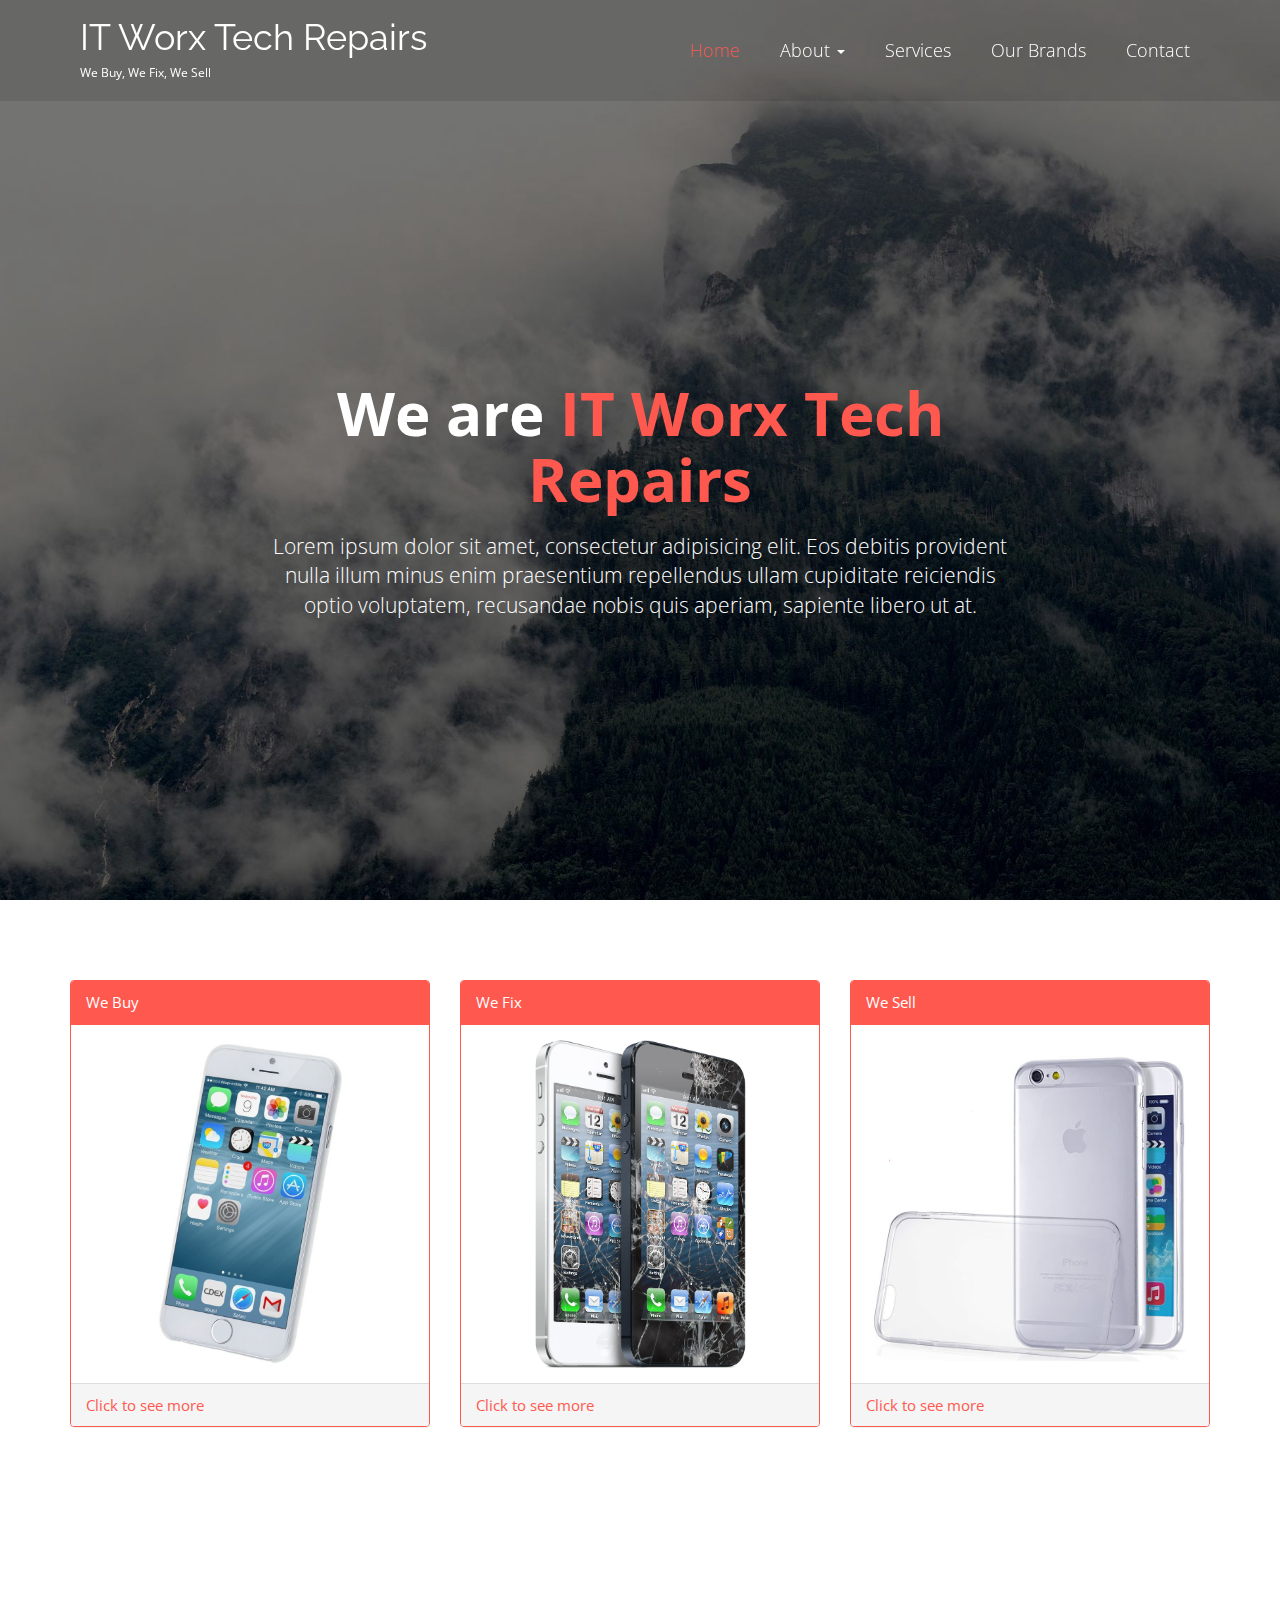
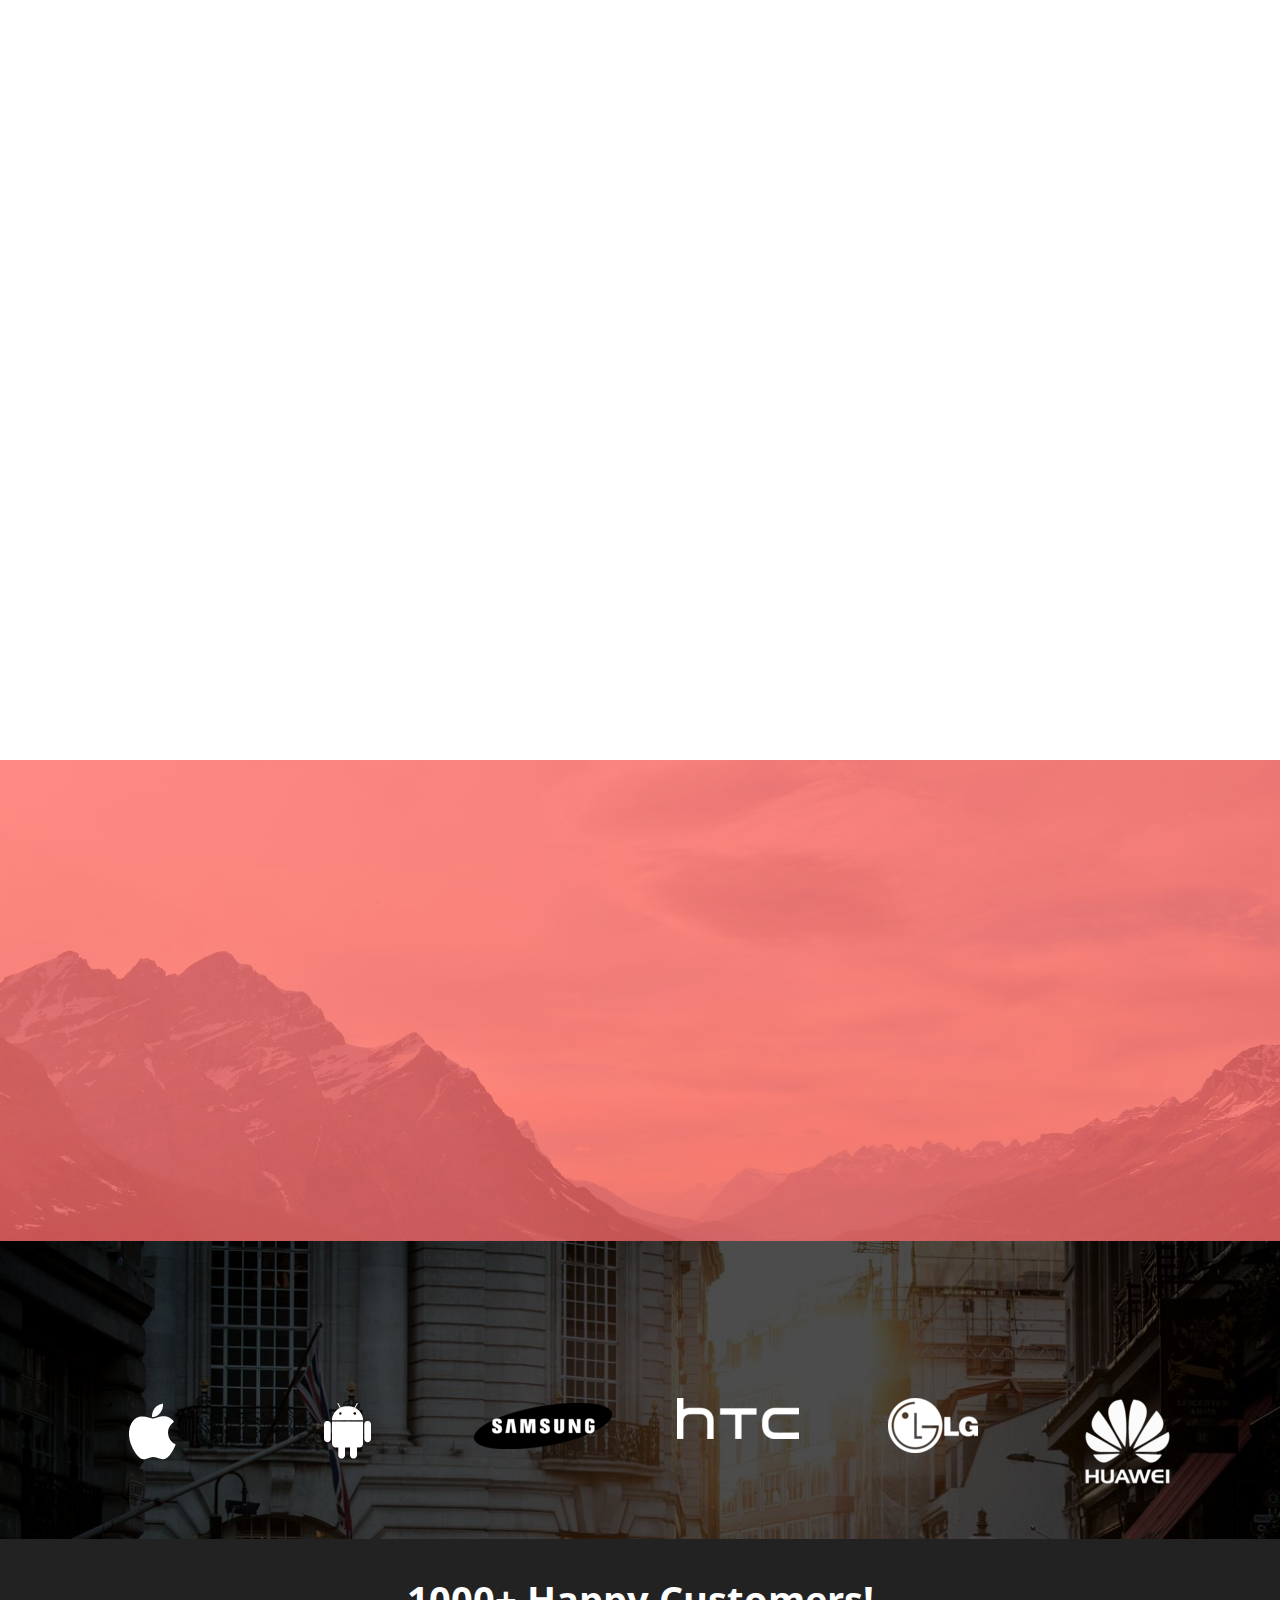
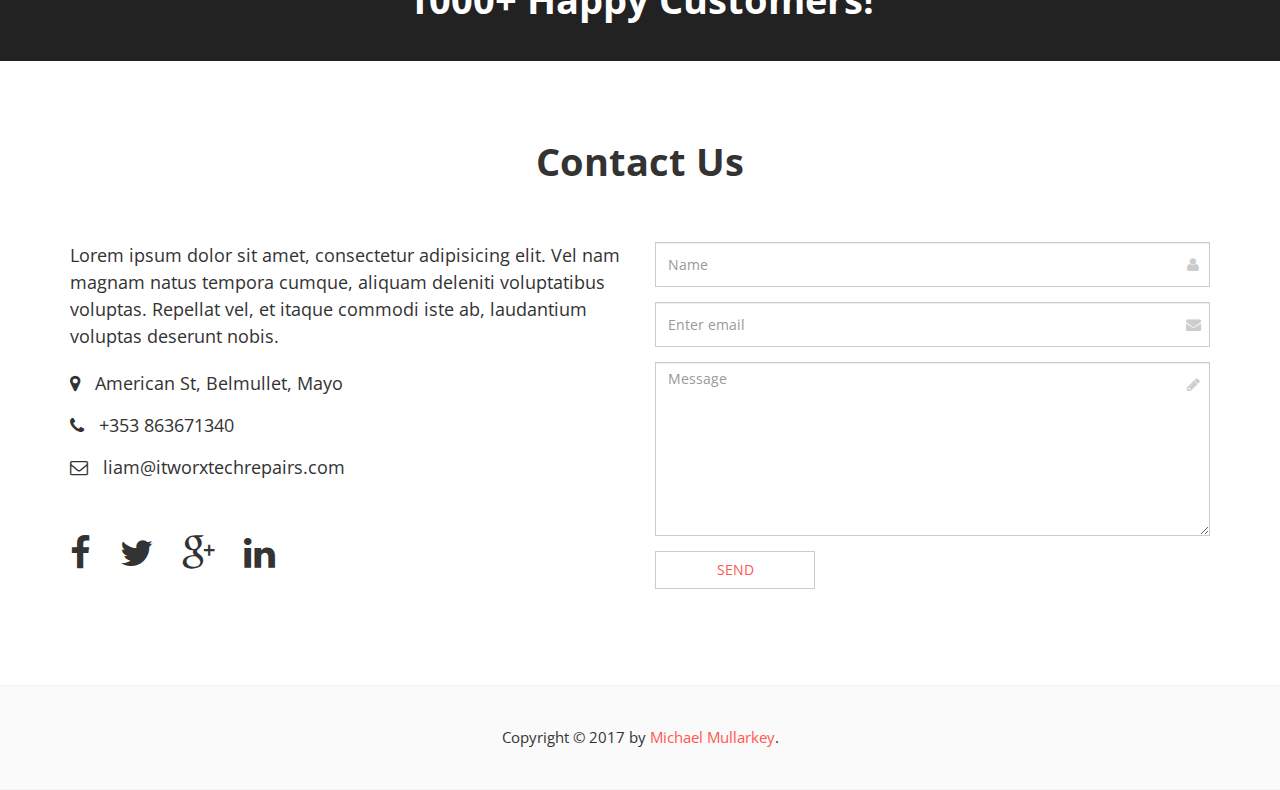
<file: index.html>
<!DOCTYPE html>
<!--[if IE 9]> <html lang="en" class="ie9"> <![endif]-->
<!--[if !IE]><!-->
<html lang="en">
<!--<![endif]-->
	<head>
		<meta charset="utf-8">
		<title>IT Worx Tech Repairs | We Buy, We Fix, We Sell</title>
		<meta name="description" content="IT Worx">
		<meta name="author" content="htmlcoder.me">

		<!-- Mobile Meta -->
		<meta name="viewport" content="width=device-width, initial-scale=1.0">

		<!-- Favicon -->
		<link rel="shortcut icon" href="images/favicon.ico">

		<!-- Web Fonts -->
		<link href='http://fonts.googleapis.com/css?family=Open+Sans:400italic,700italic,400,700,300&amp;subset=latin,latin-ext' rel='stylesheet' type='text/css'>
		<link href='http://fonts.googleapis.com/css?family=Raleway:700,400,300' rel='stylesheet' type='text/css'>

		<!-- Bootstrap core CSS -->
		<link href="bootstrap/css/bootstrap.css" rel="stylesheet">

		<!-- Font Awesome CSS -->
		<link href="fonts/font-awesome/css/font-awesome.css" rel="stylesheet">

		<!-- Plugins -->
		<link href="css/animations.css" rel="stylesheet">

		<!-- Worthy core CSS file -->
		<link href="css/style.css" rel="stylesheet">

		<!-- Custom css --> 
		<link href="css/custom.css" rel="stylesheet">
	</head>

	<body class="no-trans">
		<!-- scrollToTop -->
		<!-- ================ -->
		<div class="scrollToTop"><i class="icon-up-open-big"></i></div>

		<!-- header start -->
		<!-- ================ --> 
		<header class="header fixed clearfix navbar navbar-fixed-top">
			<div class="container">
				<div class="row">
					<div class="col-md-4">

						<!-- header-left start -->
						<!-- ================ -->
						<div class="header-left clearfix">

							<!-- logo -->
							<div class="logo smooth-scroll">
								<!--<a href="#banner"><img id="logo" src="images/logo.png" alt="Worthy"></a>-->
							</div>

							<!-- name-and-slogan -->
							<div class="site-name-and-slogan smooth-scroll">
								<div class="site-name"><a href="#banner">IT Worx Tech Repairs</a></div>
								<div class="site-slogan">We Buy, We Fix, We Sell</div>
							</div>

						</div>
						<!-- header-left end -->

					</div>
					<div class="col-md-8">

						<!-- header-right start -->
						<!-- ================ -->
						<div class="header-right clearfix">

							<!-- main-navigation start -->
							<!-- ================ -->
							<div class="main-navigation animated">

								<!-- navbar start -->
								<!-- ================ -->
								<nav class="navbar navbar-default" role="navigation">
									<div class="container-fluid">

										<!-- Toggle get grouped for better mobile display -->
										<div class="navbar-header">
											<button type="button" class="navbar-toggle" data-toggle="collapse" data-target="#navbar-collapse-1">
												<span class="sr-only">Toggle navigation</span>
												<span class="icon-bar"></span>
												<span class="icon-bar"></span>
												<span class="icon-bar"></span>
											</button>
										</div>

										<!-- Collect the nav links, forms, and other content for toggling -->
										<div class="collapse navbar-collapse scrollspy smooth-scroll" id="navbar-collapse-1">
											<ul class="nav navbar-nav navbar-right">
												<li class="active"><a href="#banner">Home</a></li>
												<li class="dropdown">
												  <a href="#" class="dropdown-toggle" data-toggle="dropdown" role="button" aria-expanded="false">About <span class="caret"></span></a>
												  <ul class="dropdown-menu" role="menu">
													<li><a href="/buy.html">Buy</a></li>
													<li><a href="/fix.html">Fix</a></li>
													<li><a href="/sell.html">Sell</a></li>
	
												  </ul>
												</li>
												<li><a href="#services">Services</a></li>
												<li><a href="#clients">Our Brands</a></li>
												<li><a href="#contact">Contact</a></li>
											</ul>
										</div>

									</div>
								</nav>
								<!-- navbar end -->

							</div>
							<!-- main-navigation end -->

						</div>
						<!-- header-right end -->

					</div>
				</div>
			</div>
		</header>
		<!-- header end -->

		<!-- banner start -->
		<!-- ================ -->
		<div id="banner" class="banner">
			<div class="banner-image"></div>
			<div class="banner-caption">
				<div class="container">
					<div class="row">
						<div class="col-md-8 col-md-offset-2 object-non-visible" data-animation-effect="fadeIn">
							<h1 class="text-center">We are <span>IT Worx Tech Repairs</span></h1>
							<p class="lead text-center">Lorem ipsum dolor sit amet, consectetur adipisicing elit. Eos debitis provident nulla illum minus enim praesentium repellendus ullam cupiditate reiciendis optio voluptatem, recusandae nobis quis aperiam, sapiente libero ut at.</p>
						</div>
					</div>
				</div>
			</div>
		</div>
		<!-- banner end -->
		<div class="section">	
			<div class="container">    
			  <div class="row">
				<div class="col-sm-4" data-animation-effect="bounceInLeft">
				  <div class="panel" style="border-color:#ff584f">
					<div class="panel-heading" style="background-color: #ff584f; color:#ffffff">We Buy</div>
					<div class="panel-body"><img src="images/iphone1.jpg" class="img-responsive" style="width:100%" alt="Image"></div>
					<div class="panel-footer"><a href="/buy.html">Click to see more</a></div>
				  </div>
				</div>
				<div class="col-sm-4" data-animation-effect="bounceInDown"> 
				  <div class="panel" style="border-color:#ff584f">
					<div class="panel-heading" style="background-color: #ff584f; color:#ffffff">We Fix</div>
					<div class="panel-body"><img src="images/iphone2.png" class="img-responsive" style="width:100%" alt="Image"></div>
					<div class="panel-footer"><a href="/fix.html">Click to see more</a></div>
				  </div>
				</div>
				<div class="col-sm-4" data-animation-effect="bounceInRight"> 
				  <div class="panel" style="border-color:#ff584f">
					<div class="panel-heading" style="background-color: #ff584f; color:#ffffff">We Sell</div>
					<div class="panel-body"><img src="images/iphone3.jpg" class="img-responsive" style="width:100%" alt="Image"></div>
					<div class="panel-footer"><a href="/sell.html">Click to see more</a></div>
				  </div>
				</div>
			  </div>
			</div><br>
		</div>

		<!-- section start -->
		<!-- ================ -->
		<div class="section clearfix object-non-visible" data-animation-effect="fadeIn">
			<div class="container">
				<div class="row">
					<div class="col-md-12">
						<h1 id="about" class="title text-center">About <span>IT Worx Tech Repairs</span></h1>
						<p class="lead text-center">Lorem ipsum dolor sit amet, consectetur adipisicing elit. Dicta officia, aspernatur.Lorem ipsum dolor sit amet, consectetur adipisicing elit. Dicta officia, aspernatur.
													Lorem ipsum dolor sit amet, consectetur adipisicing elit. Dicta officia, aspernatur.
													</p>
						<div class="space"></div>
						<div class="row">
							<div class="col-md-6">
								<img src="images/new-iphone-7-white-1.png" alt="">
								<div class="space"></div>
							</div>
							<div class="col-md-6">
								<div class="panel-group" id="accordion" role="tablist" aria-multiselectable="true">
									<div class="panel panel-default">
										<div class="panel-heading" role="tab" id="headingOne">
											<h4 class="panel-title">
												<a data-toggle="collapse" data-parent="#accordion" href="#collapseOne" aria-expanded="true" aria-controls="collapseOne">
													We Buy
												</a>
											</h4>
										</div>
										<div id="collapseOne" class="panel-collapse collapse in" role="tabpanel" aria-labelledby="headingOne">
											<div class="panel-body">
												Anim pariatur cliche reprehenderit, enim eiusmod high life accusamus terry richardson ad squid. 3 wolf moon officia aute, non cupidatat skateboard dolor brunch. Food truck quinoa nesciunt laborum eiusmod. Brunch 3 wolf moon tempor, sunt aliqua put a bird on it squid single-origin coffee nulla assumenda shoreditch et. Nihil anim keffiyeh helvetica, craft beer labore wes anderson cred nesciunt sapiente ea proident. Ad vegan excepteur butcher.
											</div>
										</div>
									</div>
									<div class="panel panel-default">
										<div class="panel-heading" role="tab" id="headingTwo">
											<h4 class="panel-title">
												<a class="collapsed" data-toggle="collapse" data-parent="#accordion" href="#collapseTwo" aria-expanded="false" aria-controls="collapseTwo">
													We Fix
												</a>
											</h4>
										</div>
										<div id="collapseTwo" class="panel-collapse collapse" role="tabpanel" aria-labelledby="headingTwo">
											<div class="panel-body">
												Anim pariatur cliche reprehenderit, enim eiusmod high life accusamus terry richardson ad squid. 3 wolf moon officia aute, non cupidatat skateboard dolor brunch. Food truck quinoa nesciunt laborum eiusmod. Brunch 3 wolf moon tempor, sunt aliqua put a bird on it squid single-origin coffee nulla assumenda shoreditch et. Nihil anim keffiyeh helvetica, craft beer labore wes anderson cred nesciunt sapiente ea proident.
											</div>
										</div>
									</div>
									<div class="panel panel-default">
										<div class="panel-heading" role="tab" id="headingThree">
											<h4 class="panel-title">
												<a class="collapsed" data-toggle="collapse" data-parent="#accordion" href="#collapseThree" aria-expanded="false" aria-controls="collapseThree">
													We Sell
												</a>
											</h4>
										</div>
										<div id="collapseThree" class="panel-collapse collapse" role="tabpanel" aria-labelledby="headingThree">
											<div class="panel-body">
												Richardson ad squid. 3 wolf moon officia aute, non cupidatat skateboard dolor brunch. Food truck quinoa nesciunt laborum eiusmod. Brunch 3 wolf moon tempor, sunt aliqua put a bird on it squid single-origin coffee nulla assumenda shoreditch et. Nihil anim keffiyeh helvetica, craft beer labore wes anderson cred nesciunt sapiente ea proident. Ad vegan excepteur butcher vice lomo. Leggings occaecat craft beer farm-to-table, raw denim aesthetic.
											</div>
										</div>
									</div>
								</div>
							</div>
						</div>
						<div class="space"></div>
						
					</div>
				</div>
			</div>
		</div>
		<!-- section end -->

		<!-- section start -->
		<!-- ================ -->
		<div class="section translucent-bg bg-image-1 blue">
			<div class="container object-non-visible" data-animation-effect="fadeIn">
				<h1 id="services"  class="text-center title">Worthy Services</h1>
				<div class="space"></div>
				<div class="row">
					<div class="col-sm-6">
						<div class="media">
							<div class="media-body text-right">
								<h4 class="media-heading">Service 1</h4>
								<p>Lorem ipsum dolor sit amet, consectetur adipisicing elit. Iure aperiam consequatur quo quis exercitationem reprehenderit dolor vel ducimus, voluptate eaque suscipit iste placeat.</p>
							</div>
							<div class="media-right">
								<i class="fa fa-cog"></i>
							</div>
						</div>
						<div class="media">
							<div class="media-body text-right">
								<h4 class="media-heading">Service 2</h4>
								<p>Lorem ipsum dolor sit amet, consectetur adipisicing elit. Iure aperiam consequatur quo quis exercitationem reprehenderit dolor vel ducimus, voluptate eaque suscipit iste placeat.</p>
							</div>
							<div class="media-right">
								<i class="fa fa-check"></i>
							</div>
						</div>
						
					</div>
					<div class="space visible-xs"></div>
					<div class="col-sm-6">
						<div class="media">
							<div class="media-left">
								<i class="fa fa-leaf"></i>
							</div>
							<div class="media-body">
								<h4 class="media-heading">Service 3</h4>
								<p>Lorem ipsum dolor sit amet, consectetur adipisicing elit. Iure aperiam consequatur quo quis exercitationem reprehenderit dolor vel ducimus, voluptate eaque suscipit iste placeat.</p>
							</div>
						</div>
						<div class="media">
							<div class="media-left">
								<i class="fa fa-area-chart"></i>
							</div>
							<div class="media-body">
								<h4 class="media-heading">Service 4</h4>
								<p>Lorem ipsum dolor sit amet, consectetur adipisicing elit. Iure aperiam consequatur quo quis exercitationem reprehenderit dolor vel ducimus, voluptate eaque suscipit iste placeat.</p>
							</div>
						</div>
					</div>
				</div>
			</div>
		</div>
		<!-- section end -->


		<!-- section start -->
		<!-- ================ -->
		<div class="section translucent-bg bg-image-2 pb-clear">
			<div class="container object-non-visible" data-animation-effect="fadeIn">
				<h1 id="clients" class="title text-center">Some Of The Brands We Work With</h1>

			</div>
			<!-- section start -->
			<!-- ================ -->
			
				<div class="container">
					<div class="list-horizontal">
						<div class="row">
							<div class="col-xs-2">
								<div class="list-horizontal-item">
									<img src="images/client-5.png" alt="client">
								</div>
							</div>
							<div class="col-xs-2">
								<div class="list-horizontal-item">
									<img src="images/client-6.png" alt="client">
								</div>
							</div>
							<div class="col-xs-2">
								<div class="list-horizontal-item">
									<img style="margin-top:3%" src="images/newsamsung.png" alt="client">
								</div>
							</div>
							<div class="col-xs-2">
								<div class="list-horizontal-item">
									<img src="images/newhtc.png" alt="client">
								</div>
							</div>
							<div class="col-xs-2">
								<div class="list-horizontal-item">
									<img src="images/newlg.png" alt="client">
								</div>
							</div>
							<div class="col-xs-2">
								<div class="list-horizontal-item">
									<img src="images/newhuawei.png" alt="client">
								</div>
							</div>
						</div>
					</div>
				</div>
			<div class="space"></div>
			<!-- section end -->
		</div>
		
		
		<!-- section end -->

		<!-- section start -->
		<!-- ================ -->
		<div class="default-bg space">
			<div class="container">
				<div class="row">
					<div class="col-md-8 col-md-offset-2">
						<h1 class="text-center">1000+ Happy Customers!</h1>
					</div>
				</div>
			</div>
		</div>
		<!-- section end -->

		<!-- footer start -->
		<!-- ================ -->
		<footer id="footer">

			<!-- .footer start -->
			<!-- ================ -->
			<div class="footer section" >
				<div class="container">
					<h1 class="title text-center" id="contact">Contact Us</h1>
					<div class="space"></div>
					<div class="row">
						<div class="col-sm-6">
							<div class="footer-content">
								<p class="large">Lorem ipsum dolor sit amet, consectetur adipisicing elit. Vel nam magnam natus tempora cumque, aliquam deleniti voluptatibus voluptas. Repellat vel, et itaque commodi iste ab, laudantium voluptas deserunt nobis.</p>
								<ul class="list-icons">
									<li><i class="fa fa-map-marker pr-10"></i> American St, Belmullet, Mayo</li>
									<li><i class="fa fa-phone pr-10"></i> +353 863671340</li>
									<li><i class="fa fa-envelope-o pr-10"></i> liam@itworxtechrepairs.com</li>
								</ul>
								<ul class="social-links">
									<li class="facebook"><a target="_blank" href="https://www.facebook.com"><i class="fa fa-facebook"></i></a></li>
									<li class="twitter"><a target="_blank" href="https://twitter.com"><i class="fa fa-twitter"></i></a></li>
									<li class="googleplus"><a target="_blank" href="http://plus.google.com"><i class="fa fa-google-plus"></i></a></li>								
									<li class="linkedin"><a target="_blank" href="http://www.linkedin.com"><i class="fa fa-linkedin"></i></a></li>
								</ul>
							</div>
						</div>
						<div class="" data-animation-effect="bounceInUp">
						<div class="col-sm-6" >
							<div class="footer-content">
								<form role="form" id="footer-form" >
									<div class="form-group has-feedback">
										<label class="sr-only" for="name2">Name</label>
										<input type="text" class="form-control" id="name2" placeholder="Name" name="name2" required>
										<i class="fa fa-user form-control-feedback"></i>
									</div>
									<div class="form-group has-feedback">
										<label class="sr-only" for="email2">Email address</label>
										<input type="email" class="form-control" id="email2" placeholder="Enter email" name="email2" required>
										<i class="fa fa-envelope form-control-feedback"></i>
									</div>
									<div class="form-group has-feedback">
										<label class="sr-only" for="message2">Message</label>
										<textarea class="form-control" rows="8" id="message2" placeholder="Message" name="message2" required></textarea>
										<i class="fa fa-pencil form-control-feedback"></i>
									</div>
									<input type="submit" value="Send" class="btn btn-default">
								</form>
							</div>
						</div>
						</div>
					</div>
				</div>
			</div>
			<!-- .footer end -->

			<!-- .subfooter start -->
			<!-- ================ -->
			<div class="subfooter">
				<div class="container">
					<div class="row">
						<div class="col-md-12">
							<p class="text-center">Copyright © 2017 by <a target="_blank" href="https://www.linkedin.com/in/michael-mullarkey-68117ba2/">Michael Mullarkey</a>.</p>
						</div>
					</div>
				</div>
			</div>
			<!-- .subfooter end -->

		</footer>
		<!-- footer end -->

		<!-- JavaScript files placed at the end of the document so the pages load faster
		================================================== -->
		<!-- Jquery and Bootstap core js files -->
		<script type="text/javascript" src="plugins/jquery.min.js"></script>
		<script type="text/javascript" src="bootstrap/js/bootstrap.min.js"></script>

		<!-- Modernizr javascript -->
		<script type="text/javascript" src="plugins/modernizr.js"></script>

		<!-- Isotope javascript -->
		<script type="text/javascript" src="plugins/isotope/isotope.pkgd.min.js"></script>
		
		<!-- Backstretch javascript -->
		<script type="text/javascript" src="plugins/jquery.backstretch.min.js"></script>

		<!-- Appear javascript -->
		<script type="text/javascript" src="plugins/jquery.appear.js"></script>

		<!-- Initialization of Plugins -->
		<script type="text/javascript" src="js/template.js"></script>

		<!-- Custom Scripts -->
		<script type="text/javascript" src="js/custom.js"></script>

	</body>
</html>
</file>
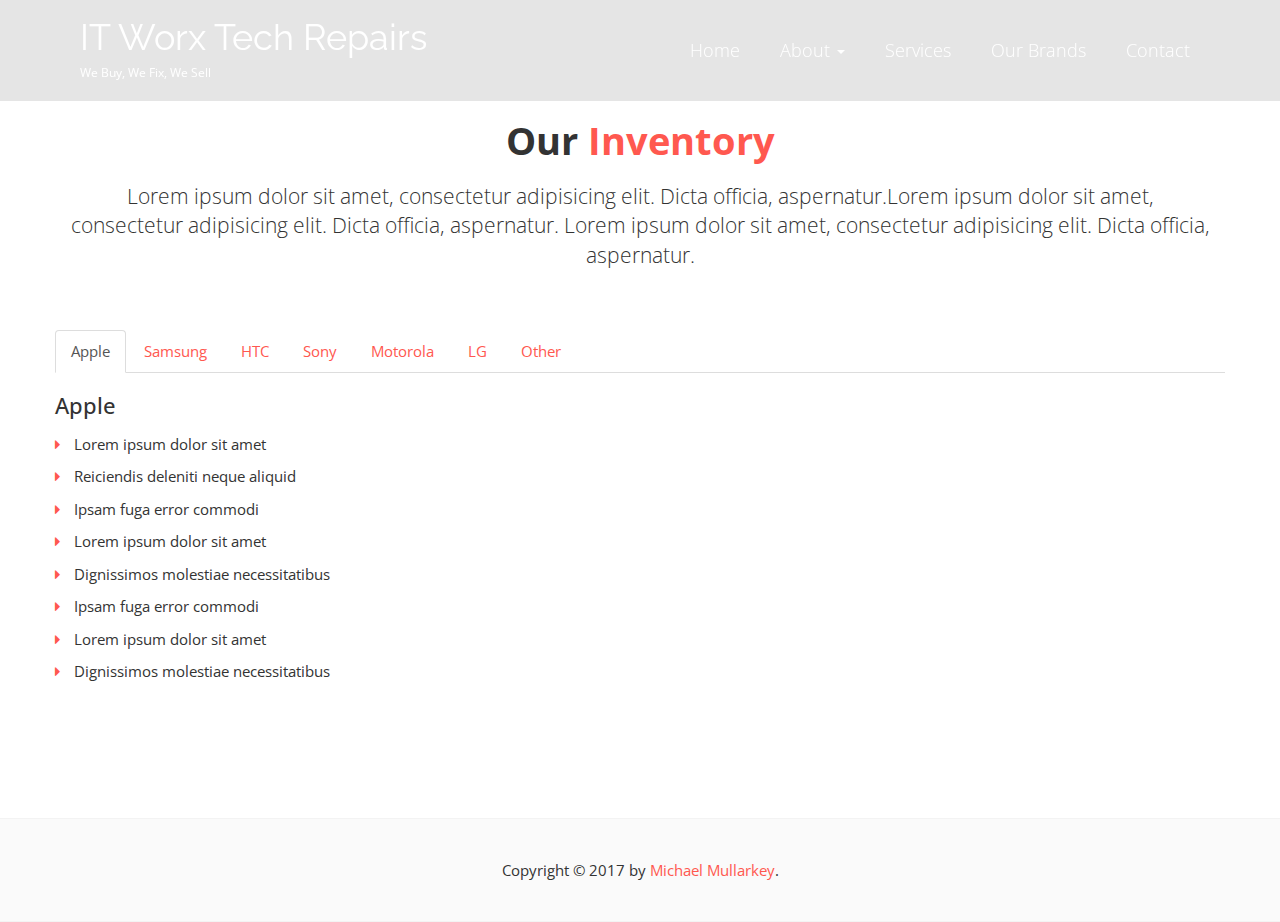
<file: buy.html>
<!DOCTYPE html>
<!--[if IE 9]> <html lang="en" class="ie9"> <![endif]-->
<!--[if !IE]><!-->
<html lang="en">
<!--<![endif]-->
	<head>
		<meta charset="utf-8">
		<title>IT Worx Tech Repairs | We Buy, We Fix, We Sell</title>
		<meta name="description" content="IT Worx">
		<meta name="author" content="htmlcoder.me">

		<!-- Mobile Meta -->
		<meta name="viewport" content="width=device-width, initial-scale=1.0">

		<!-- Favicon -->
		<link rel="shortcut icon" href="images/favicon.ico">

		<!-- Web Fonts -->
		<link href='http://fonts.googleapis.com/css?family=Open+Sans:400italic,700italic,400,700,300&amp;subset=latin,latin-ext' rel='stylesheet' type='text/css'>
		<link href='http://fonts.googleapis.com/css?family=Raleway:700,400,300' rel='stylesheet' type='text/css'>

		<!-- Bootstrap core CSS -->
		<link href="bootstrap/css/bootstrap.css" rel="stylesheet">

		<!-- Font Awesome CSS -->
		<link href="fonts/font-awesome/css/font-awesome.css" rel="stylesheet">

		<!-- Plugins -->
		<link href="css/animations.css" rel="stylesheet">

		<!-- Worthy core CSS file -->
		<link href="css/style.css" rel="stylesheet">

		<!-- Custom css --> 
		<link href="css/custom.css" rel="stylesheet">
	</head>

	<body class="no-trans">
		<!-- scrollToTop -->
		<!-- ================ -->
		<div class="scrollToTop"><i class="icon-up-open-big"></i></div>

		<!-- header start -->
		<!-- ================ --> 
		<header class="header fixed clearfix navbar navbar-fixed-top">
			<div class="container">
				<div class="row">
					<div class="col-md-4">

						<!-- header-left start -->
						<!-- ================ -->
						<div class="header-left clearfix">

							<!-- logo -->
							<div class="logo smooth-scroll">
								<!--<a href="#banner"><img id="logo" src="images/logo.png" alt="Worthy"></a>-->
							</div>

							<!-- name-and-slogan -->
							<div class="site-name-and-slogan smooth-scroll">
								<div class="site-name"><a href="/#banner">IT Worx Tech Repairs</a></div>
								<div class="site-slogan">We Buy, We Fix, We Sell</div>
							</div>

						</div>
						<!-- header-left end -->

					</div>
					<div class="col-md-8">

						<!-- header-right start -->
						<!-- ================ -->
						<div class="header-right clearfix">

							<!-- main-navigation start -->
							<!-- ================ -->
							<div class="main-navigation animated">

								<!-- navbar start -->
								<!-- ================ -->
								<nav class="navbar navbar-default" role="navigation">
									<div class="container-fluid">

										<!-- Toggle get grouped for better mobile display -->
										<div class="navbar-header">
											<button type="button" class="navbar-toggle" data-toggle="collapse" data-target="#navbar-collapse-1">
												<span class="sr-only">Toggle navigation</span>
												<span class="icon-bar"></span>
												<span class="icon-bar"></span>
												<span class="icon-bar"></span>
											</button>
										</div>
										
										<!-- Collect the nav links, forms, and other content for toggling -->
										<div class="collapse navbar-collapse scrollspy smooth-scroll" id="navbar-collapse-1">
											<ul class="nav navbar-nav navbar-right">
												<li><a href="/#banner">Home</a></li>
												<li class="dropdown">
												  <a href="#" class="dropdown-toggle" data-toggle="dropdown" role="button" aria-expanded="false">About <span class="caret"></span></a>
												  <ul class="dropdown-menu" role="menu">
													<li class="active"><a href="/buy.html">Buy</a></li>
													<li><a href="/fix.html">Fix</a></li>
													<li><a href="/sell.html">Sell</a></li>
	
												  </ul>
												</li>
												
												<li><a href="/#services">Services</a></li>
												<li><a href="/#clients">Our Brands</a></li>
												<li><a href="/#contact">Contact</a></li>
											</ul>
										</div>

									</div>
								</nav>
								<!-- navbar end -->

							</div>
							<!-- main-navigation end -->

						</div>
						<!-- header-right end -->

					</div>
				</div>
			</div>
		</header>
		<!-- header end -->
		<div class="space"></div>

		<!-- section start -->
		<!-- ================ -->
		<div class="section clearfix object-non-visible" data-animation-effect="fadeIn">
			<div class="container">
				<div class="row">
					<div class="col-md-12">
						<h1 id="about" class="title text-center">Our <span>Inventory</span></h1>
						<p class="lead text-center">Lorem ipsum dolor sit amet, consectetur adipisicing elit. Dicta officia, aspernatur.Lorem ipsum dolor sit amet, consectetur adipisicing elit. Dicta officia, aspernatur.
													Lorem ipsum dolor sit amet, consectetur adipisicing elit. Dicta officia, aspernatur.
													</p>
						<div class="space"></div>
						<div class="row">
							<ul class="nav nav-tabs">
							  <li class="active"><a data-toggle="tab" href="#home">Apple</a></li>
							  <li><a data-toggle="tab" href="#menu1">Samsung</a></li>
							  <li><a data-toggle="tab" href="#menu2">HTC</a></li>
							  <li><a data-toggle="tab" href="#menu3">Sony</a></li>
							  <li><a data-toggle="tab" href="#menu4">Motorola</a></li>
							  <li><a data-toggle="tab" href="#menu5">LG</a></li>
							  <li><a data-toggle="tab" href="#menu6">Other</a></li>
							</ul>

							<div class="tab-content">
							  <div id="home" class="tab-pane fade in active">
								<h3>Apple</h3>
								<ul class="list-unstyled">
									<li><i class="fa fa-caret-right pr-10 text-colored"></i> Lorem ipsum dolor sit amet</li>
									<li><i class="fa fa-caret-right pr-10 text-colored"></i> Reiciendis deleniti neque aliquid</li>
									<li><i class="fa fa-caret-right pr-10 text-colored"></i> Ipsam fuga error commodi</li>
									<li><i class="fa fa-caret-right pr-10 text-colored"></i> Lorem ipsum dolor sit amet</li>
									<li><i class="fa fa-caret-right pr-10 text-colored"></i> Dignissimos molestiae necessitatibus</li>
									<li><i class="fa fa-caret-right pr-10 text-colored"></i> Ipsam fuga error commodi</li>
									<li><i class="fa fa-caret-right pr-10 text-colored"></i> Lorem ipsum dolor sit amet</li>
									<li><i class="fa fa-caret-right pr-10 text-colored"></i> Dignissimos molestiae necessitatibus</li>
									
								</ul>
							  </div>
							  <div id="menu1" class="tab-pane fade">
								<h3>Samsung</h3>
								<ul class="list-unstyled">
									<li><i class="fa fa-caret-right pr-10 text-colored"></i> Lorem ipsum dolor sit amet</li>
									<li><i class="fa fa-caret-right pr-10 text-colored"></i> Reiciendis deleniti neque aliquid</li>
									<li><i class="fa fa-caret-right pr-10 text-colored"></i> Ipsam fuga error commodi</li>
									<li><i class="fa fa-caret-right pr-10 text-colored"></i> Lorem ipsum dolor sit amet</li>
									<li><i class="fa fa-caret-right pr-10 text-colored"></i> Dignissimos molestiae necessitatibus</li>
									
								</ul>
							  </div>
							  <div id="menu2" class="tab-pane fade">
								<h3>HTC</h3>
								<ul class="list-unstyled">
									<li><i class="fa fa-caret-right pr-10 text-colored"></i> Lorem ipsum dolor sit amet</li>
									<li><i class="fa fa-caret-right pr-10 text-colored"></i> Reiciendis deleniti neque aliquid</li>
									<li><i class="fa fa-caret-right pr-10 text-colored"></i> Ipsam fuga error commodi</li>
									<li><i class="fa fa-caret-right pr-10 text-colored"></i> Lorem ipsum dolor sit amet</li>
									<li><i class="fa fa-caret-right pr-10 text-colored"></i> Dignissimos molestiae necessitatibus</li>
									
								</ul>
							  </div>
							  <div id="menu3" class="tab-pane fade">
								<h3>Sony</h3>
								<ul class="list-unstyled">
									<li><i class="fa fa-caret-right pr-10 text-colored"></i> Lorem ipsum dolor sit amet</li>
									<li><i class="fa fa-caret-right pr-10 text-colored"></i> Reiciendis deleniti neque aliquid</li>
									<li><i class="fa fa-caret-right pr-10 text-colored"></i> Ipsam fuga error commodi</li>
									<li><i class="fa fa-caret-right pr-10 text-colored"></i> Lorem ipsum dolor sit amet</li>
									<li><i class="fa fa-caret-right pr-10 text-colored"></i> Dignissimos molestiae necessitatibus</li>
									
								</ul>
							  </div>
							  <div id="menu4" class="tab-pane fade">
								<h3>Motorola</h3>
								<ul class="list-unstyled">
									<li><i class="fa fa-caret-right pr-10 text-colored"></i> Lorem ipsum dolor sit amet</li>
									<li><i class="fa fa-caret-right pr-10 text-colored"></i> Reiciendis deleniti neque aliquid</li>
									<li><i class="fa fa-caret-right pr-10 text-colored"></i> Ipsam fuga error commodi</li>
									<li><i class="fa fa-caret-right pr-10 text-colored"></i> Lorem ipsum dolor sit amet</li>
									<li><i class="fa fa-caret-right pr-10 text-colored"></i> Dignissimos molestiae necessitatibus</li>
									
								</ul>
							  </div>
							  <div id="menu5" class="tab-pane fade">
								<h3>LG</h3>
								<ul class="list-unstyled">
									<li><i class="fa fa-caret-right pr-10 text-colored"></i> Lorem ipsum dolor sit amet</li>
									<li><i class="fa fa-caret-right pr-10 text-colored"></i> Reiciendis deleniti neque aliquid</li>
									<li><i class="fa fa-caret-right pr-10 text-colored"></i> Ipsam fuga error commodi</li>
									<li><i class="fa fa-caret-right pr-10 text-colored"></i> Lorem ipsum dolor sit amet</li>
									<li><i class="fa fa-caret-right pr-10 text-colored"></i> Dignissimos molestiae necessitatibus</li>
									
								</ul>
							  </div>
							  <div id="menu6" class="tab-pane fade">
								<h3>Other</h3>
								<ul class="list-unstyled">
									<li><i class="fa fa-caret-right pr-10 text-colored"></i> Lorem ipsum dolor sit amet</li>
									<li><i class="fa fa-caret-right pr-10 text-colored"></i> Reiciendis deleniti neque aliquid</li>
									<li><i class="fa fa-caret-right pr-10 text-colored"></i> Ipsam fuga error commodi</li>
									<li><i class="fa fa-caret-right pr-10 text-colored"></i> Lorem ipsum dolor sit amet</li>
									<li><i class="fa fa-caret-right pr-10 text-colored"></i> Dignissimos molestiae necessitatibus</li>
									
								</ul>
							  </div>
							</div>
						</div>
						<div class="space"></div>
						
					</div>
				</div>
			</div>
		</div>
		<!-- section end -->

		<!-- footer start -->
		<!-- ================ -->
		<footer id="footer">

			<!-- .footer start -->
			<!-- ================ -->
			
			<!-- .subfooter start -->
			<!-- ================ -->
			<div class="subfooter">
				<div class="container">
					<div class="row">
						<div class="col-md-12">
							<p class="text-center">Copyright © 2017 by <a target="_blank" href="https://www.linkedin.com/in/michael-mullarkey-68117ba2/">Michael Mullarkey</a>.</p>
						</div>
					</div>
				</div>
			</div>
			<!-- .subfooter end -->

		</footer>
		<!-- footer end -->

		<!-- JavaScript files placed at the end of the document so the pages load faster
		================================================== -->
		<!-- Jquery and Bootstap core js files -->
		<script type="text/javascript" src="plugins/jquery.min.js"></script>
		<script type="text/javascript" src="bootstrap/js/bootstrap.min.js"></script>

		<!-- Modernizr javascript -->
		<script type="text/javascript" src="plugins/modernizr.js"></script>

		<!-- Isotope javascript -->
		<script type="text/javascript" src="plugins/isotope/isotope.pkgd.min.js"></script>
		
		<!-- Backstretch javascript -->
		<script type="text/javascript" src="plugins/jquery.backstretch.min.js"></script>

		<!-- Appear javascript -->
		<script type="text/javascript" src="plugins/jquery.appear.js"></script>

		<!-- Initialization of Plugins -->
		<script type="text/javascript" src="js/template.js"></script>

		<!-- Custom Scripts -->
		<script type="text/javascript" src="js/custom.js"></script>

	</body>
</html>
</file>
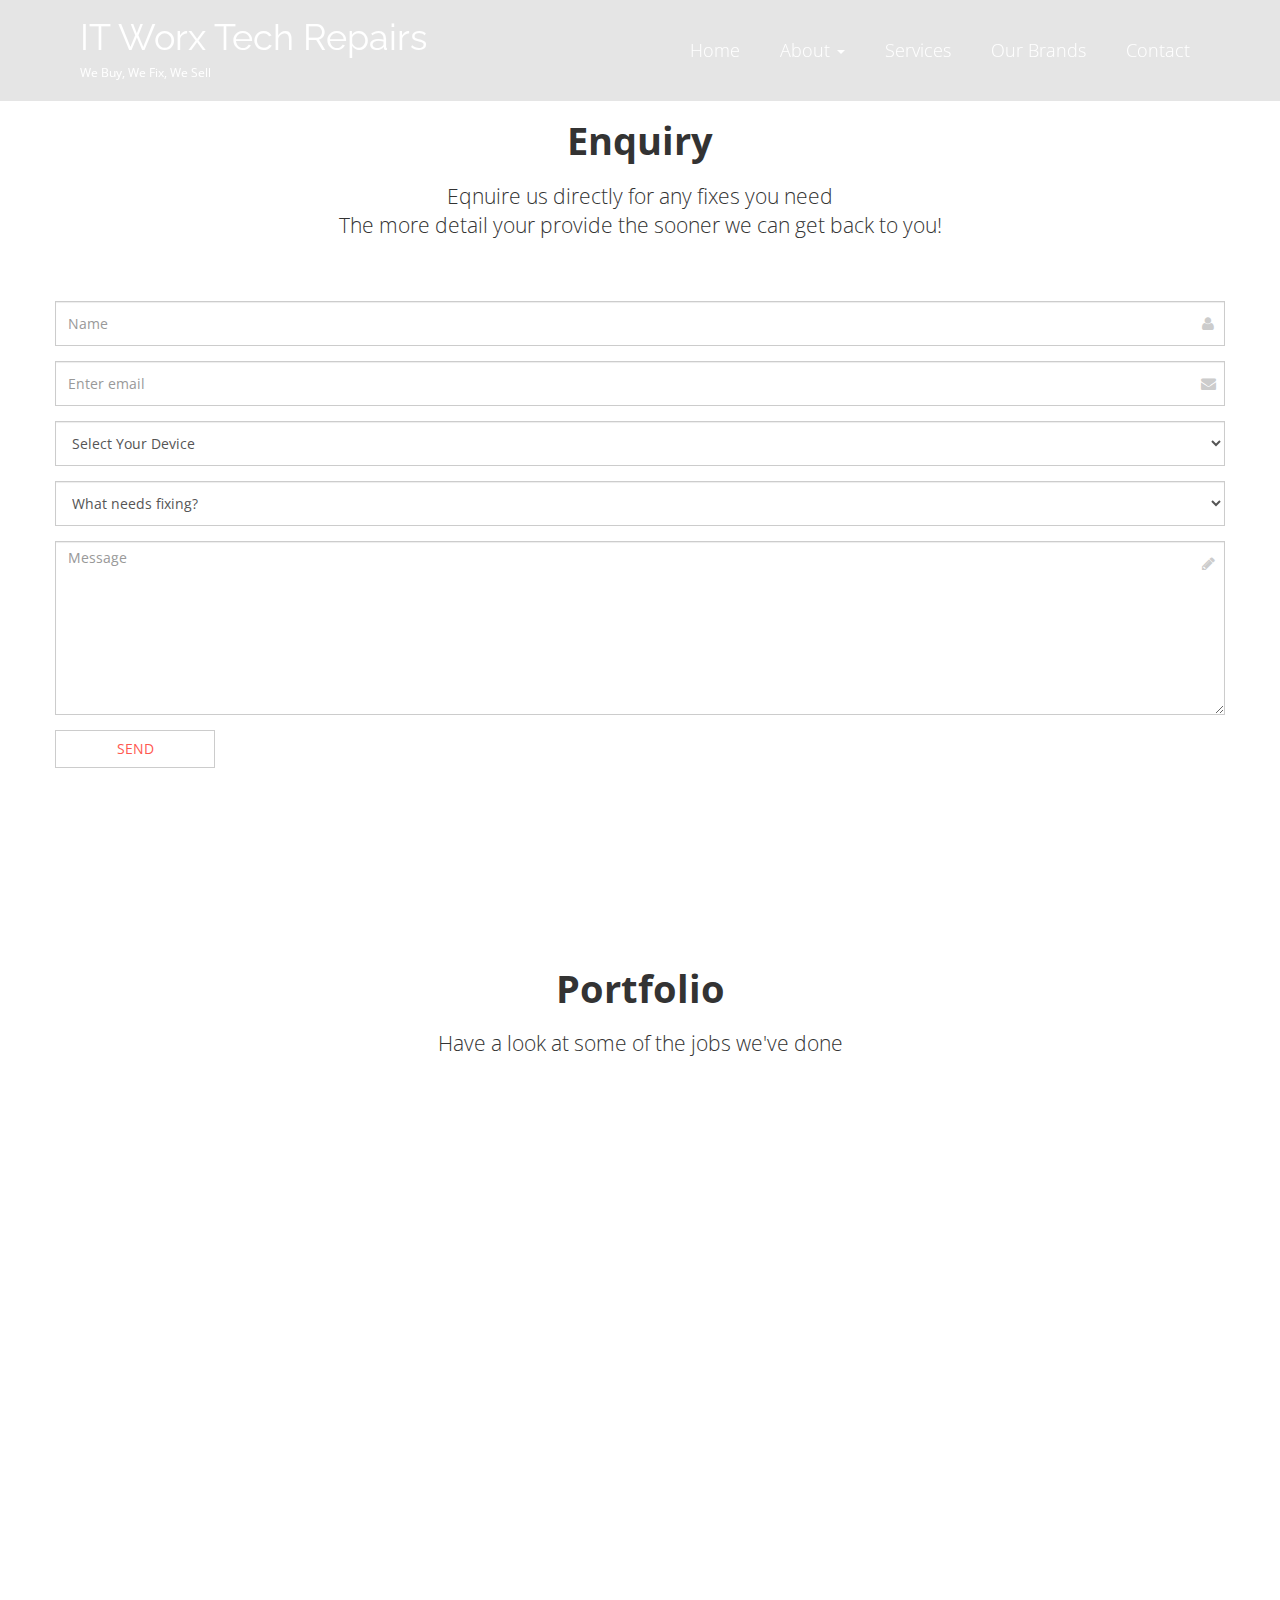
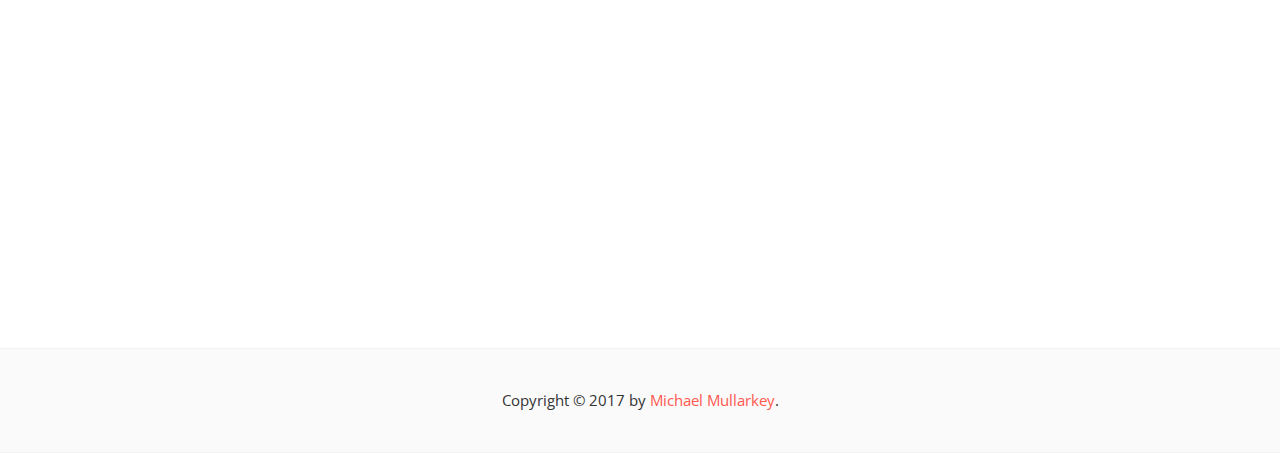
<file: fix.html>
<!DOCTYPE html>
<!--[if IE 9]> <html lang="en" class="ie9"> <![endif]-->
<!--[if !IE]><!-->
<html lang="en">
<!--<![endif]-->
	<head>
		<meta charset="utf-8">
		<title>IT Worx Tech Repairs | We Buy, We Fix, We Sell</title>
		<meta name="description" content="IT Worx">
		<meta name="author" content="htmlcoder.me">

		<!-- Mobile Meta -->
		<meta name="viewport" content="width=device-width, initial-scale=1.0">

		<!-- Favicon -->
		<link rel="shortcut icon" href="images/favicon.ico">

		<!-- Web Fonts -->
		<link href='http://fonts.googleapis.com/css?family=Open+Sans:400italic,700italic,400,700,300&amp;subset=latin,latin-ext' rel='stylesheet' type='text/css'>
		<link href='http://fonts.googleapis.com/css?family=Raleway:700,400,300' rel='stylesheet' type='text/css'>

		<!-- Bootstrap core CSS -->
		<link href="bootstrap/css/bootstrap.css" rel="stylesheet">

		<!-- Font Awesome CSS -->
		<link href="fonts/font-awesome/css/font-awesome.css" rel="stylesheet">

		<!-- Plugins -->
		<link href="css/animations.css" rel="stylesheet">

		<!-- Worthy core CSS file -->
		<link href="css/style.css" rel="stylesheet">

		<!-- Custom css --> 
		<link href="css/custom.css" rel="stylesheet">
	</head>

	<body class="no-trans">
		<!-- scrollToTop -->
		<!-- ================ -->
		<div class="scrollToTop"><i class="icon-up-open-big"></i></div>

		<!-- header start -->
		<!-- ================ --> 
		<header class="header fixed clearfix navbar navbar-fixed-top">
			<div class="container">
				<div class="row">
					<div class="col-md-4">

						<!-- header-left start -->
						<!-- ================ -->
						<div class="header-left clearfix">

							<!-- logo -->
							<div class="logo smooth-scroll">
								<!--<a href="#banner"><img id="logo" src="images/logo.png" alt="Worthy"></a>-->
							</div>

							<!-- name-and-slogan -->
							<div class="site-name-and-slogan smooth-scroll">
								<div class="site-name"><a href="/#banner">IT Worx Tech Repairs</a></div>
								<div class="site-slogan">We Buy, We Fix, We Sell</div>
							</div>

						</div>
						<!-- header-left end -->

					</div>
					<div class="col-md-8">

						<!-- header-right start -->
						<!-- ================ -->
						<div class="header-right clearfix">

							<!-- main-navigation start -->
							<!-- ================ -->
							<div class="main-navigation animated">

								<!-- navbar start -->
								<!-- ================ -->
								<nav class="navbar navbar-default" role="navigation">
									<div class="container-fluid">

										<!-- Toggle get grouped for better mobile display -->
										<div class="navbar-header">
											<button type="button" class="navbar-toggle" data-toggle="collapse" data-target="#navbar-collapse-1">
												<span class="sr-only">Toggle navigation</span>
												<span class="icon-bar"></span>
												<span class="icon-bar"></span>
												<span class="icon-bar"></span>
											</button>
										</div>
										
										<!-- Collect the nav links, forms, and other content for toggling -->
										<div class="collapse navbar-collapse scrollspy smooth-scroll" id="navbar-collapse-1">
											<ul class="nav navbar-nav navbar-right">
												<li><a href="/#banner">Home</a></li>
												<li class="dropdown">
												  <a href="#" class="dropdown-toggle" data-toggle="dropdown" role="button" aria-expanded="false">About <span class="caret"></span></a>
												  <ul class="dropdown-menu" role="menu">
													<li><a href="/buy.html">Buy</a></li>
													<li class="active"><a href="/fix.html">Fix</a></li>
													<li><a href="/sell.html">Sell</a></li>
	
												  </ul>
												</li>
												<li><a href="/#services">Services</a></li>
												<li><a href="/#clients">Our Brands</a></li>
												<li><a href="/#contact">Contact</a></li>
											</ul>
										</div>

									</div>
								</nav>
								<!-- navbar end -->

							</div>
							<!-- main-navigation end -->

						</div>
						<!-- header-right end -->

					</div>
				</div>
			</div>
		</header>
		<!-- header end -->
		<div class="space"></div>
		
		

		<!-- section start -->
		<!-- ================ -->
		<div class="section clearfix object-non-visible" data-animation-effect="fadeIn">
			<div class="container">
				<div class="row">
					<div class="col-md-12">
						<h1 id="about" class="title text-center">Enquiry</h1>
						<p class="lead text-center">Eqnuire us directly for any fixes you need </br> The more detail your provide the sooner we can get back to you!
													</p>
						<div class="space"></div>
						<div class="row">
							<form role="form" id="footer-form" >
									<div class="form-group has-feedback">
										<label class="sr-only" for="name2">Name</label>
										<input type="text" class="form-control" id="name2" placeholder="Name" name="name2" required>
										<i class="fa fa-user form-control-feedback"></i>
									</div>
									<div class="form-group has-feedback">
										<label class="sr-only" for="email2">Email address</label>
										<input type="email" class="form-control" id="email2" placeholder="Enter email" name="email2" required>
										<i class="fa fa-envelope form-control-feedback"></i>
									</div>
									
									<div class="form-group has-feedback">
										<label  for="sel1" placeholder="Select Your Device" class="sr-only" for="email2">Select Your Device</label>
										<select class="form-control" id="sel1" required>
										<option>Select Your Device</option>
										<option>SmartPhone</option>
										<option>Tablet</option>
										<option>Motherboard</option>
										<option>other(specify in message)</option>
										</select>
										
									</div>
									
									<div class="form-group has-feedback">
										<label  for="sel1" placeholder="Select Your Device" class="sr-only" for="email2">Select Your Device</label>
										<select class="form-control" id="sel1" required>
										<option>What needs fixing?</option>
										<option>Screen</option>
										<option>Buttons</option>
										<option>Electronic Fault</option>
										<option>other(specify in message)</option>
										</select>
										
									</div>
									  
									  
									<div class="form-group has-feedback">
										<label class="sr-only" for="message2">Message</label>
										<textarea class="form-control" rows="8" id="message2" placeholder="Message" name="message2" required></textarea>
										<i class="fa fa-pencil form-control-feedback"></i>
									</div>
									<input type="submit" value="Send" class="btn btn-default">
								</form>
						</div>
						<div class="space"></div>
						
					</div>
				</div>
			</div>
		</div>
		<!-- section end -->
		
		<!-- section start -->
		<!-- ================ -->
		<div class="section">
			<div class="container">
				<h1 class="text-center title" id="portfolio">Portfolio</h1>
				<div class="separator"></div>
				<p class="lead text-center">Have a look at some of the jobs we've done</p>
				<br>			
				<div class="row object-non-visible" data-animation-effect="fadeIn">
					<div class="col-md-12">

						<!-- isotope filters start -->
						<div class="filters text-center">
							<ul class="nav nav-pills">
								<li class="active"><a href="#" data-filter="*">All</a></li>
								<li><a href="#" data-filter=".web-design">Phones</a></li>
								<li><a href="#" data-filter=".app-development">Computers</a></li>
								<li><a href="#" data-filter=".site-building">Others</a></li>
							</ul>
						</div>
						<!-- isotope filters end -->

						<!-- portfolio items start -->
						<div class="isotope-container row grid-space-20">
							<div class="col-sm-6 col-md-3 isotope-item web-design">
								<div class="image-box">
									<div class="overlay-container">
										<img src="images/portfolio-1.jpg" alt="">
										<a class="overlay" data-toggle="modal" data-target="#project-1">
											<i class="fa fa-search-plus"></i>
											<span>Web Design</span>
										</a>
									</div>
									<a class="btn btn-default btn-block" data-toggle="modal" data-target="#project-1">Project Title</a>
								</div>
								<!-- Modal -->
								<div class="modal fade" id="project-1" tabindex="-1" role="dialog" aria-labelledby="project-1-label" aria-hidden="true">
									<div class="modal-dialog modal-lg">
										<div class="modal-content">
											<div class="modal-header">
												<button type="button" class="close" data-dismiss="modal"><span aria-hidden="true">&times;</span><span class="sr-only">Close</span></button>
												<h4 class="modal-title" id="project-1-label">Project Title</h4>
											</div>
											<div class="modal-body">
												<h3>Project Description</h3>
												<div class="row">
													<div class="col-md-6">
														<p>Lorem ipsum dolor sit amet, consectetur adipisicing elit. Atque sed, quidem quis praesentium, ut unde. Quae sed, incidunt laudantium nesciunt, optio corporis quod earum pariatur omnis illo saepe numquam suscipit, nemo placeat dignissimos eius mollitia et quas officia doloremque ipsum labore rem deserunt vero! Magnam totam delectus accusantium voluptas et, tempora quos atque, fugiat, obcaecati voluptatibus commodi illo voluptates dolore nemo quo soluta quis.</p>
														<p>Molestiae sed enim laboriosam atque delectus voluptates rerum nostrum sapiente obcaecati molestias quasi optio exercitationem, voluptate quis consequatur libero incidunt, in, quod. Lorem ipsum dolor sit amet, consectetur adipisicing elit. Eos nobis officiis, autem earum tenetur quidem. Quae non dicta earum. Ipsum autem eaque cum dolor placeat corporis quisquam dolorum at nesciunt.</p>
													</div>
													<div class="col-md-6">
														<img src="images/portfolio-1.jpg" alt="">
													</div>
												</div>
											</div>
											<div class="modal-footer">
												<button type="button" class="btn btn-sm btn-default" data-dismiss="modal">Close</button>
											</div>
										</div>
									</div>
								</div>
								<!-- Modal end -->
							</div>

							<div class="col-sm-6 col-md-3 isotope-item app-development">
								<div class="image-box">
									<div class="overlay-container">
										<img src="images/portfolio-2.jpg" alt="">
										<a class="overlay" data-toggle="modal" data-target="#project-2">
											<i class="fa fa-search-plus"></i>
											<span>App Development</span>
										</a>
									</div>
									<a class="btn btn-default btn-block" data-toggle="modal" data-target="#project-2">Project Title</a>
								</div>
								<!-- Modal -->
								<div class="modal fade" id="project-2" tabindex="-1" role="dialog" aria-labelledby="project-2-label" aria-hidden="true">
									<div class="modal-dialog modal-lg">
										<div class="modal-content">
											<div class="modal-header">
												<button type="button" class="close" data-dismiss="modal"><span aria-hidden="true">&times;</span><span class="sr-only">Close</span></button>
												<h4 class="modal-title" id="project-2-label">Project Title</h4>
											</div>
											<div class="modal-body">
												<h3>Project Description</h3>
												<div class="row">
													<div class="col-md-6">
														<p>Lorem ipsum dolor sit amet, consectetur adipisicing elit. Atque sed, quidem quis praesentium, ut unde. Quae sed, incidunt laudantium nesciunt, optio corporis quod earum pariatur omnis illo saepe numquam suscipit, nemo placeat dignissimos eius mollitia et quas officia doloremque ipsum labore rem deserunt vero! Magnam totam delectus accusantium voluptas et, tempora quos atque, fugiat, obcaecati voluptatibus commodi illo voluptates dolore nemo quo soluta quis.</p>
														<p>Molestiae sed enim laboriosam atque delectus voluptates rerum nostrum sapiente obcaecati molestias quasi optio exercitationem, voluptate quis consequatur libero incidunt, in, quod. Lorem ipsum dolor sit amet, consectetur adipisicing elit. Eos nobis officiis, autem earum tenetur quidem. Quae non dicta earum. Ipsum autem eaque cum dolor placeat corporis quisquam dolorum at nesciunt.</p>
													</div>
													<div class="col-md-6">
														<img src="images/portfolio-2.jpg" alt="">
													</div>
												</div>
											</div>
											<div class="modal-footer">
												<button type="button" class="btn btn-sm btn-default" data-dismiss="modal">Close</button>
											</div>
										</div>
									</div>
								</div>
								<!-- Modal end -->
							</div>
							
							<div class="col-sm-6 col-md-3 isotope-item web-design">
								<div class="image-box">
									<div class="overlay-container">
										<img src="images/portfolio-3.jpg" alt="">
										<a class="overlay" data-toggle="modal" data-target="#project-3">
											<i class="fa fa-search-plus"></i>
											<span>Web Design</span>
										</a>
									</div>
									<a class="btn btn-default btn-block" data-toggle="modal" data-target="#project-3">Project Title</a>
								</div>
								<!-- Modal -->
								<div class="modal fade" id="project-3" tabindex="-1" role="dialog" aria-labelledby="project-3-label" aria-hidden="true">
									<div class="modal-dialog modal-lg">
										<div class="modal-content">
											<div class="modal-header">
												<button type="button" class="close" data-dismiss="modal"><span aria-hidden="true">&times;</span><span class="sr-only">Close</span></button>
												<h4 class="modal-title" id="project-3-label">Project Title</h4>
											</div>
											<div class="modal-body">
												<h3>Project Description</h3>
												<div class="row">
													<div class="col-md-6">
														<p>Lorem ipsum dolor sit amet, consectetur adipisicing elit. Atque sed, quidem quis praesentium, ut unde. Quae sed, incidunt laudantium nesciunt, optio corporis quod earum pariatur omnis illo saepe numquam suscipit, nemo placeat dignissimos eius mollitia et quas officia doloremque ipsum labore rem deserunt vero! Magnam totam delectus accusantium voluptas et, tempora quos atque, fugiat, obcaecati voluptatibus commodi illo voluptates dolore nemo quo soluta quis.</p>
														<p>Molestiae sed enim laboriosam atque delectus voluptates rerum nostrum sapiente obcaecati molestias quasi optio exercitationem, voluptate quis consequatur libero incidunt, in, quod. Lorem ipsum dolor sit amet, consectetur adipisicing elit. Eos nobis officiis, autem earum tenetur quidem. Quae non dicta earum. Ipsum autem eaque cum dolor placeat corporis quisquam dolorum at nesciunt.</p>
													</div>
													<div class="col-md-6">
														<img src="images/portfolio-3.jpg" alt="">
													</div>
												</div>
											</div>
											<div class="modal-footer">
												<button type="button" class="btn btn-sm btn-default" data-dismiss="modal">Close</button>
											</div>
										</div>
									</div>
								</div>
								<!-- Modal end -->
							</div>
							
							<div class="col-sm-6 col-md-3 isotope-item site-building">
								<div class="image-box">
									<div class="overlay-container">
										<img src="images/portfolio-4.jpg" alt="">
										<a class="overlay" data-toggle="modal" data-target="#project-4">
											<i class="fa fa-search-plus"></i>
											<span>Site Building</span>
										</a>
									</div>
									<a class="btn btn-default btn-block" data-toggle="modal" data-target="#project-4">Project Title</a>
								</div>
								<!-- Modal -->
								<div class="modal fade" id="project-4" tabindex="-1" role="dialog" aria-labelledby="project-4-label" aria-hidden="true">
									<div class="modal-dialog modal-lg">
										<div class="modal-content">
											<div class="modal-header">
												<button type="button" class="close" data-dismiss="modal"><span aria-hidden="true">&times;</span><span class="sr-only">Close</span></button>
												<h4 class="modal-title" id="project-4-label">Project Title</h4>
											</div>
											<div class="modal-body">
												<h3>Project Description</h3>
												<div class="row">
													<div class="col-md-6">
														<p>Lorem ipsum dolor sit amet, consectetur adipisicing elit. Atque sed, quidem quis praesentium, ut unde. Quae sed, incidunt laudantium nesciunt, optio corporis quod earum pariatur omnis illo saepe numquam suscipit, nemo placeat dignissimos eius mollitia et quas officia doloremque ipsum labore rem deserunt vero! Magnam totam delectus accusantium voluptas et, tempora quos atque, fugiat, obcaecati voluptatibus commodi illo voluptates dolore nemo quo soluta quis.</p>
														<p>Molestiae sed enim laboriosam atque delectus voluptates rerum nostrum sapiente obcaecati molestias quasi optio exercitationem, voluptate quis consequatur libero incidunt, in, quod. Lorem ipsum dolor sit amet, consectetur adipisicing elit. Eos nobis officiis, autem earum tenetur quidem. Quae non dicta earum. Ipsum autem eaque cum dolor placeat corporis quisquam dolorum at nesciunt.</p>
													</div>
													<div class="col-md-6">
														<img src="images/portfolio-4.jpg" alt="">
													</div>
												</div>
											</div>
											<div class="modal-footer">
												<button type="button" class="btn btn-sm btn-default" data-dismiss="modal">Close</button>
											</div>
										</div>
									</div>
								</div>
								<!-- Modal end -->
							</div>
							
							<div class="col-sm-6 col-md-3 isotope-item app-development">
								<div class="image-box">
									<div class="overlay-container">
										<img src="images/portfolio-5.jpg" alt="">
										<a class="overlay" data-toggle="modal" data-target="#project-5">
											<i class="fa fa-search-plus"></i>
											<span>App Development</span>
										</a>
									</div>
									<a class="btn btn-default btn-block" data-toggle="modal" data-target="#project-5">Project Title</a>
								</div>
								<!-- Modal -->
								<div class="modal fade" id="project-5" tabindex="-1" role="dialog" aria-labelledby="project-5-label" aria-hidden="true">
									<div class="modal-dialog modal-lg">
										<div class="modal-content">
											<div class="modal-header">
												<button type="button" class="close" data-dismiss="modal"><span aria-hidden="true">&times;</span><span class="sr-only">Close</span></button>
												<h4 class="modal-title" id="project-5-label">Project Title</h4>
											</div>
											<div class="modal-body">
												<h3>Project Description</h3>
												<div class="row">
													<div class="col-md-6">
														<p>Lorem ipsum dolor sit amet, consectetur adipisicing elit. Atque sed, quidem quis praesentium, ut unde. Quae sed, incidunt laudantium nesciunt, optio corporis quod earum pariatur omnis illo saepe numquam suscipit, nemo placeat dignissimos eius mollitia et quas officia doloremque ipsum labore rem deserunt vero! Magnam totam delectus accusantium voluptas et, tempora quos atque, fugiat, obcaecati voluptatibus commodi illo voluptates dolore nemo quo soluta quis.</p>
														<p>Molestiae sed enim laboriosam atque delectus voluptates rerum nostrum sapiente obcaecati molestias quasi optio exercitationem, voluptate quis consequatur libero incidunt, in, quod. Lorem ipsum dolor sit amet, consectetur adipisicing elit. Eos nobis officiis, autem earum tenetur quidem. Quae non dicta earum. Ipsum autem eaque cum dolor placeat corporis quisquam dolorum at nesciunt.</p>
													</div>
													<div class="col-md-6">
														<img src="images/portfolio-5.jpg" alt="">
													</div>
												</div>
											</div>
											<div class="modal-footer">
												<button type="button" class="btn btn-sm btn-default" data-dismiss="modal">Close</button>
											</div>
										</div>
									</div>
								</div>
								<!-- Modal end -->
							</div>
							
							<div class="col-sm-6 col-md-3 isotope-item web-design">
								<div class="image-box">
									<div class="overlay-container">
										<img src="images/portfolio-6.jpg" alt="">
										<a class="overlay" data-toggle="modal" data-target="#project-6">
											<i class="fa fa-search-plus"></i>
											<span>Web Design</span>
										</a>
									</div>
									<a class="btn btn-default btn-block" data-toggle="modal" data-target="#project-6">Project Title</a>
								</div>
								<!-- Modal -->
								<div class="modal fade" id="project-6" tabindex="-1" role="dialog" aria-labelledby="project-6-label" aria-hidden="true">
									<div class="modal-dialog modal-lg">
										<div class="modal-content">
											<div class="modal-header">
												<button type="button" class="close" data-dismiss="modal"><span aria-hidden="true">&times;</span><span class="sr-only">Close</span></button>
												<h4 class="modal-title" id="project-6-label">Project Title</h4>
											</div>
											<div class="modal-body">
												<h3>Project Description</h3>
												<div class="row">
													<div class="col-md-6">
														<p>Lorem ipsum dolor sit amet, consectetur adipisicing elit. Atque sed, quidem quis praesentium, ut unde. Quae sed, incidunt laudantium nesciunt, optio corporis quod earum pariatur omnis illo saepe numquam suscipit, nemo placeat dignissimos eius mollitia et quas officia doloremque ipsum labore rem deserunt vero! Magnam totam delectus accusantium voluptas et, tempora quos atque, fugiat, obcaecati voluptatibus commodi illo voluptates dolore nemo quo soluta quis.</p>
														<p>Molestiae sed enim laboriosam atque delectus voluptates rerum nostrum sapiente obcaecati molestias quasi optio exercitationem, voluptate quis consequatur libero incidunt, in, quod. Lorem ipsum dolor sit amet, consectetur adipisicing elit. Eos nobis officiis, autem earum tenetur quidem. Quae non dicta earum. Ipsum autem eaque cum dolor placeat corporis quisquam dolorum at nesciunt.</p>
													</div>
													<div class="col-md-6">
														<img src="images/portfolio-6.jpg" alt="">
													</div>
												</div>
											</div>
											<div class="modal-footer">
												<button type="button" class="btn btn-sm btn-default" data-dismiss="modal">Close</button>
											</div>
										</div>
									</div>
								</div>
								<!-- Modal end -->
							</div>
							
							<div class="col-sm-6 col-md-3 isotope-item site-building">
								<div class="image-box">
									<div class="overlay-container">
										<img src="images/portfolio-7.jpg" alt="">
										<a class="overlay" data-toggle="modal" data-target="#project-7">
											<i class="fa fa-search-plus"></i>
											<span>Site Building</span>
										</a>
									</div>
									<a class="btn btn-default btn-block" data-toggle="modal" data-target="#project-7">Project Title</a>
								</div>
								<!-- Modal -->
								<div class="modal fade" id="project-7" tabindex="-1" role="dialog" aria-labelledby="project-7-label" aria-hidden="true">
									<div class="modal-dialog modal-lg">
										<div class="modal-content">
											<div class="modal-header">
												<button type="button" class="close" data-dismiss="modal"><span aria-hidden="true">&times;</span><span class="sr-only">Close</span></button>
												<h4 class="modal-title" id="project-7-label">Project Title</h4>
											</div>
											<div class="modal-body">
												<h3>Project Description</h3>
												<div class="row">
													<div class="col-md-6">
														<p>Lorem ipsum dolor sit amet, consectetur adipisicing elit. Atque sed, quidem quis praesentium, ut unde. Quae sed, incidunt laudantium nesciunt, optio corporis quod earum pariatur omnis illo saepe numquam suscipit, nemo placeat dignissimos eius mollitia et quas officia doloremque ipsum labore rem deserunt vero! Magnam totam delectus accusantium voluptas et, tempora quos atque, fugiat, obcaecati voluptatibus commodi illo voluptates dolore nemo quo soluta quis.</p>
														<p>Molestiae sed enim laboriosam atque delectus voluptates rerum nostrum sapiente obcaecati molestias quasi optio exercitationem, voluptate quis consequatur libero incidunt, in, quod. Lorem ipsum dolor sit amet, consectetur adipisicing elit. Eos nobis officiis, autem earum tenetur quidem. Quae non dicta earum. Ipsum autem eaque cum dolor placeat corporis quisquam dolorum at nesciunt.</p>
													</div>
													<div class="col-md-6">
														<img src="images/portfolio-7.jpg" alt="">
													</div>
												</div>
											</div>
											<div class="modal-footer">
												<button type="button" class="btn btn-sm btn-default" data-dismiss="modal">Close</button>
											</div>
										</div>
									</div>
								</div>
								<!-- Modal end -->
							</div>
							
							<div class="col-sm-6 col-md-3 isotope-item web-design">
								<div class="image-box">
									<div class="overlay-container">
										<img src="images/portfolio-8.jpg" alt="">
										<a class="overlay" data-toggle="modal" data-target="#project-8">
											<i class="fa fa-search-plus"></i>
											<span>Web Design</span>
										</a>
									</div>
									<a class="btn btn-default btn-block" data-toggle="modal" data-target="#project-8">Project Title</a>
								</div>
								<!-- Modal -->
								<div class="modal fade" id="project-8" tabindex="-1" role="dialog" aria-labelledby="project-8-label" aria-hidden="true">
									<div class="modal-dialog modal-lg">
										<div class="modal-content">
											<div class="modal-header">
												<button type="button" class="close" data-dismiss="modal"><span aria-hidden="true">&times;</span><span class="sr-only">Close</span></button>
												<h4 class="modal-title" id="project-8-label">Project Title</h4>
											</div>
											<div class="modal-body">
												<h3>Project Description</h3>
												<div class="row">
													<div class="col-md-6">
														<p>Lorem ipsum dolor sit amet, consectetur adipisicing elit. Atque sed, quidem quis praesentium, ut unde. Quae sed, incidunt laudantium nesciunt, optio corporis quod earum pariatur omnis illo saepe numquam suscipit, nemo placeat dignissimos eius mollitia et quas officia doloremque ipsum labore rem deserunt vero! Magnam totam delectus accusantium voluptas et, tempora quos atque, fugiat, obcaecati voluptatibus commodi illo voluptates dolore nemo quo soluta quis.</p>
														<p>Molestiae sed enim laboriosam atque delectus voluptates rerum nostrum sapiente obcaecati molestias quasi optio exercitationem, voluptate quis consequatur libero incidunt, in, quod. Lorem ipsum dolor sit amet, consectetur adipisicing elit. Eos nobis officiis, autem earum tenetur quidem. Quae non dicta earum. Ipsum autem eaque cum dolor placeat corporis quisquam dolorum at nesciunt.</p>
													</div>
													<div class="col-md-6">
														<img src="images/portfolio-8.jpg" alt="">
													</div>
												</div>
											</div>
											<div class="modal-footer">
												<button type="button" class="btn btn-sm btn-default" data-dismiss="modal">Close</button>
											</div>
										</div>
									</div>
								</div>
								<!-- Modal end -->
							</div>

							<div class="col-sm-6 col-md-3 isotope-item web-design">
								<div class="image-box">
									<div class="overlay-container">
										<img src="images/portfolio-9.jpg" alt="">
										<a class="overlay" data-toggle="modal" data-target="#project-9">
											<i class="fa fa-search-plus"></i>
											<span>Web Design</span>
										</a>
									</div>
									<a class="btn btn-default btn-block" data-toggle="modal" data-target="#project-9">Project Title</a>
								</div>
								<!-- Modal -->
								<div class="modal fade" id="project-9" tabindex="-1" role="dialog" aria-labelledby="project-9-label" aria-hidden="true">
									<div class="modal-dialog modal-lg">
										<div class="modal-content">
											<div class="modal-header">
												<button type="button" class="close" data-dismiss="modal"><span aria-hidden="true">&times;</span><span class="sr-only">Close</span></button>
												<h4 class="modal-title" id="project-9-label">Project Title</h4>
											</div>
											<div class="modal-body">
												<h3>Project Description</h3>
												<div class="row">
													<div class="col-md-6">
														<p>Lorem ipsum dolor sit amet, consectetur adipisicing elit. Atque sed, quidem quis praesentium, ut unde. Quae sed, incidunt laudantium nesciunt, optio corporis quod earum pariatur omnis illo saepe numquam suscipit, nemo placeat dignissimos eius mollitia et quas officia doloremque ipsum labore rem deserunt vero! Magnam totam delectus accusantium voluptas et, tempora quos atque, fugiat, obcaecati voluptatibus commodi illo voluptates dolore nemo quo soluta quis.</p>
														<p>Molestiae sed enim laboriosam atque delectus voluptates rerum nostrum sapiente obcaecati molestias quasi optio exercitationem, voluptate quis consequatur libero incidunt, in, quod. Lorem ipsum dolor sit amet, consectetur adipisicing elit. Eos nobis officiis, autem earum tenetur quidem. Quae non dicta earum. Ipsum autem eaque cum dolor placeat corporis quisquam dolorum at nesciunt.</p>
													</div>
													<div class="col-md-6">
														<img src="images/portfolio-9.jpg" alt="">
													</div>
												</div>
											</div>
											<div class="modal-footer">
												<button type="button" class="btn btn-sm btn-default" data-dismiss="modal">Close</button>
											</div>
										</div>
									</div>
								</div>
								<!-- Modal end -->
							</div>

							<div class="col-sm-6 col-md-3 isotope-item site-building">
								<div class="image-box">
									<div class="overlay-container">
										<img src="images/portfolio-10.jpg" alt="">
										<a class="overlay" data-toggle="modal" data-target="#project-10">
											<i class="fa fa-search-plus"></i>
											<span>Site Building</span>
										</a>
									</div>
									<a class="btn btn-default btn-block" data-toggle="modal" data-target="#project-10">Project Title</a>
								</div>
								<!-- Modal -->
								<div class="modal fade" id="project-10" tabindex="-1" role="dialog" aria-labelledby="project-10-label" aria-hidden="true">
									<div class="modal-dialog modal-lg">
										<div class="modal-content">
											<div class="modal-header">
												<button type="button" class="close" data-dismiss="modal"><span aria-hidden="true">&times;</span><span class="sr-only">Close</span></button>
												<h4 class="modal-title" id="project-10-label">Project Title</h4>
											</div>
											<div class="modal-body">
												<h3>Project Description</h3>
												<div class="row">
													<div class="col-md-6">
														<p>Lorem ipsum dolor sit amet, consectetur adipisicing elit. Atque sed, quidem quis praesentium, ut unde. Quae sed, incidunt laudantium nesciunt, optio corporis quod earum pariatur omnis illo saepe numquam suscipit, nemo placeat dignissimos eius mollitia et quas officia doloremque ipsum labore rem deserunt vero! Magnam totam delectus accusantium voluptas et, tempora quos atque, fugiat, obcaecati voluptatibus commodi illo voluptates dolore nemo quo soluta quis.</p>
														<p>Molestiae sed enim laboriosam atque delectus voluptates rerum nostrum sapiente obcaecati molestias quasi optio exercitationem, voluptate quis consequatur libero incidunt, in, quod. Lorem ipsum dolor sit amet, consectetur adipisicing elit. Eos nobis officiis, autem earum tenetur quidem. Quae non dicta earum. Ipsum autem eaque cum dolor placeat corporis quisquam dolorum at nesciunt.</p>
													</div>
													<div class="col-md-6">
														<img src="images/portfolio-10.jpg" alt="">
													</div>
												</div>
											</div>
											<div class="modal-footer">
												<button type="button" class="btn btn-sm btn-default" data-dismiss="modal">Close</button>
											</div>
										</div>
									</div>
								</div>
								<!-- Modal end -->
							</div>

							<div class="col-sm-6 col-md-3 isotope-item web-design">
								<div class="image-box">
									<div class="overlay-container">
										<img src="images/portfolio-11.jpg" alt="">
										<a class="overlay" data-toggle="modal" data-target="#project-11">
											<i class="fa fa-search-plus"></i>
											<span>Web Design</span>
										</a>
									</div>
									<a class="btn btn-default btn-block" data-toggle="modal" data-target="#project-11">Project Title</a>
								</div>
								<!-- Modal -->
								<div class="modal fade" id="project-11" tabindex="-1" role="dialog" aria-labelledby="project-11-label" aria-hidden="true">
									<div class="modal-dialog modal-lg">
										<div class="modal-content">
											<div class="modal-header">
												<button type="button" class="close" data-dismiss="modal"><span aria-hidden="true">&times;</span><span class="sr-only">Close</span></button>
												<h4 class="modal-title" id="project-11-label">Project Title</h4>
											</div>
											<div class="modal-body">
												<h3>Project Description</h3>
												<div class="row">
													<div class="col-md-6">
														<p>Lorem ipsum dolor sit amet, consectetur adipisicing elit. Atque sed, quidem quis praesentium, ut unde. Quae sed, incidunt laudantium nesciunt, optio corporis quod earum pariatur omnis illo saepe numquam suscipit, nemo placeat dignissimos eius mollitia et quas officia doloremque ipsum labore rem deserunt vero! Magnam totam delectus accusantium voluptas et, tempora quos atque, fugiat, obcaecati voluptatibus commodi illo voluptates dolore nemo quo soluta quis.</p>
														<p>Molestiae sed enim laboriosam atque delectus voluptates rerum nostrum sapiente obcaecati molestias quasi optio exercitationem, voluptate quis consequatur libero incidunt, in, quod. Lorem ipsum dolor sit amet, consectetur adipisicing elit. Eos nobis officiis, autem earum tenetur quidem. Quae non dicta earum. Ipsum autem eaque cum dolor placeat corporis quisquam dolorum at nesciunt.</p>
													</div>
													<div class="col-md-6">
														<img src="images/portfolio-11.jpg" alt="">
													</div>
												</div>
											</div>
											<div class="modal-footer">
												<button type="button" class="btn btn-sm btn-default" data-dismiss="modal">Close</button>
											</div>
										</div>
									</div>
								</div>
								<!-- Modal end -->
							</div>

							<div class="col-sm-6 col-md-3 isotope-item app-development">
								<div class="image-box">
									<div class="overlay-container">
										<img src="images/portfolio-12.jpg" alt="">
										<a class="overlay" data-toggle="modal" data-target="#project-12">
											<i class="fa fa-search-plus"></i>
											<span>App Development</span>
										</a>
									</div>
									<a class="btn btn-default btn-block" data-toggle="modal" data-target="#project-12">Project Title</a>
								</div>
								<!-- Modal -->
								<div class="modal fade" id="project-12" tabindex="-1" role="dialog" aria-labelledby="project-12-label" aria-hidden="true">
									<div class="modal-dialog modal-lg">
										<div class="modal-content">
											<div class="modal-header">
												<button type="button" class="close" data-dismiss="modal"><span aria-hidden="true">&times;</span><span class="sr-only">Close</span></button>
												<h4 class="modal-title" id="project-12-label">Project Title</h4>
											</div>
											<div class="modal-body">
												<h3>Project Description</h3>
												<div class="row">
													<div class="col-md-6">
														<p>Lorem ipsum dolor sit amet, consectetur adipisicing elit. Atque sed, quidem quis praesentium, ut unde. Quae sed, incidunt laudantium nesciunt, optio corporis quod earum pariatur omnis illo saepe numquam suscipit, nemo placeat dignissimos eius mollitia et quas officia doloremque ipsum labore rem deserunt vero! Magnam totam delectus accusantium voluptas et, tempora quos atque, fugiat, obcaecati voluptatibus commodi illo voluptates dolore nemo quo soluta quis.</p>
														<p>Molestiae sed enim laboriosam atque delectus voluptates rerum nostrum sapiente obcaecati molestias quasi optio exercitationem, voluptate quis consequatur libero incidunt, in, quod. Lorem ipsum dolor sit amet, consectetur adipisicing elit. Eos nobis officiis, autem earum tenetur quidem. Quae non dicta earum. Ipsum autem eaque cum dolor placeat corporis quisquam dolorum at nesciunt.</p>
													</div>
													<div class="col-md-6">
														<img src="images/portfolio-12.jpg" alt="">
													</div>
												</div>
											</div>
											<div class="modal-footer">
												<button type="button" class="btn btn-sm btn-default" data-dismiss="modal">Close</button>
											</div>
										</div>
									</div>
								</div>
								<!-- Modal end -->
							</div>

						</div>
						<!-- portfolio items end -->
					
					</div>
				</div>
			</div>
		</div>

		<!-- footer start -->
		<!-- ================ -->
		<footer id="footer">


			<!-- .subfooter start -->
			<!-- ================ -->
			<div class="subfooter">
				<div class="container">
					<div class="row">
						<div class="col-md-12">
							<p class="text-center">Copyright © 2017 by <a target="_blank" href="https://www.linkedin.com/in/michael-mullarkey-68117ba2/">Michael Mullarkey</a>.</p>
						</div>
					</div>
				</div>
			</div>
			<!-- .subfooter end -->

		</footer>
		<!-- footer end -->

		<!-- JavaScript files placed at the end of the document so the pages load faster
		================================================== -->
		<!-- Jquery and Bootstap core js files -->
		<script type="text/javascript" src="plugins/jquery.min.js"></script>
		<script type="text/javascript" src="bootstrap/js/bootstrap.min.js"></script>

		<!-- Modernizr javascript -->
		<script type="text/javascript" src="plugins/modernizr.js"></script>

		<!-- Isotope javascript -->
		<script type="text/javascript" src="plugins/isotope/isotope.pkgd.min.js"></script>
		
		<!-- Backstretch javascript -->
		<script type="text/javascript" src="plugins/jquery.backstretch.min.js"></script>

		<!-- Appear javascript -->
		<script type="text/javascript" src="plugins/jquery.appear.js"></script>

		<!-- Initialization of Plugins -->
		<script type="text/javascript" src="js/template.js"></script>

		<!-- Custom Scripts -->
		<script type="text/javascript" src="js/custom.js"></script>

	</body>
</html>
</file>
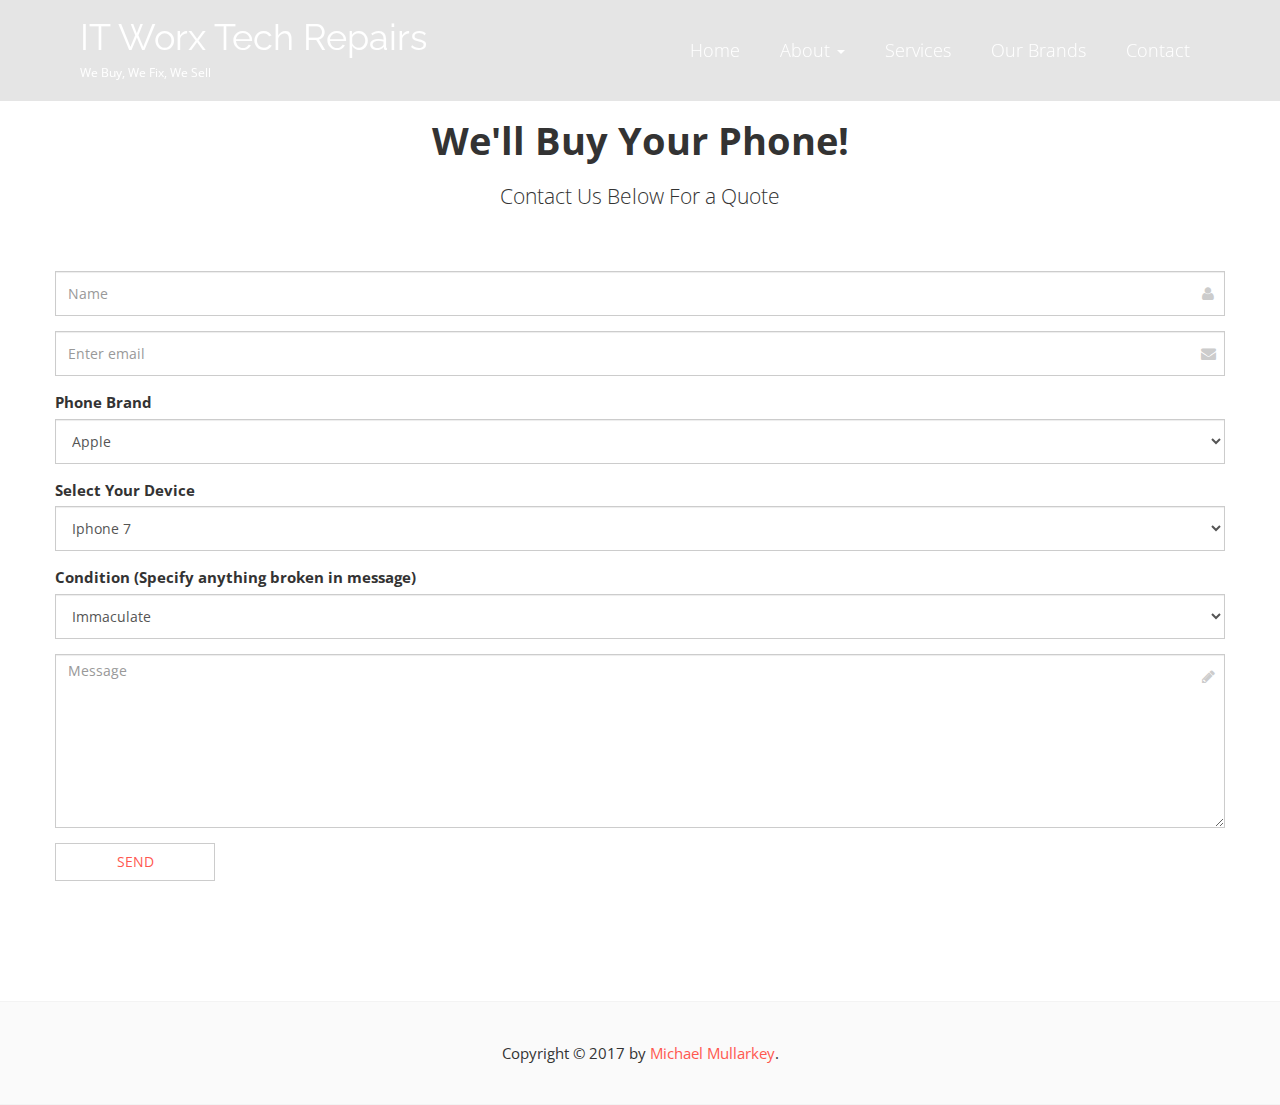
<file: sell.html>
<!DOCTYPE html>
<!--[if IE 9]> <html lang="en" class="ie9"> <![endif]-->
<!--[if !IE]><!-->
<html lang="en">
<!--<![endif]-->
	<head>
		<meta charset="utf-8">
		<title>IT Worx Tech Repairs | We Buy, We Fix, We Sell</title>
		<meta name="description" content="IT Worx">
		<meta name="author" content="htmlcoder.me">

		<!-- Mobile Meta -->
		<meta name="viewport" content="width=device-width, initial-scale=1.0">

		<!-- Favicon -->
		<link rel="shortcut icon" href="images/favicon.ico">

		<!-- Web Fonts -->
		<link href='http://fonts.googleapis.com/css?family=Open+Sans:400italic,700italic,400,700,300&amp;subset=latin,latin-ext' rel='stylesheet' type='text/css'>
		<link href='http://fonts.googleapis.com/css?family=Raleway:700,400,300' rel='stylesheet' type='text/css'>

		<!-- Bootstrap core CSS -->
		<link href="bootstrap/css/bootstrap.css" rel="stylesheet">

		<!-- Font Awesome CSS -->
		<link href="fonts/font-awesome/css/font-awesome.css" rel="stylesheet">

		<!-- Plugins -->
		<link href="css/animations.css" rel="stylesheet">

		<!-- Worthy core CSS file -->
		<link href="css/style.css" rel="stylesheet">

		<!-- Custom css --> 
		<link href="css/custom.css" rel="stylesheet">
	</head>

	<body class="no-trans">
		<!-- scrollToTop -->
		<!-- ================ -->
		<div class="scrollToTop"><i class="icon-up-open-big"></i></div>

		<!-- header start -->
		<!-- ================ --> 
		<header class="header fixed clearfix navbar navbar-fixed-top">
			<div class="container">
				<div class="row">
					<div class="col-md-4">

						<!-- header-left start -->
						<!-- ================ -->
						<div class="header-left clearfix">

							<!-- logo -->
							<div class="logo smooth-scroll">
								<!--<a href="#banner"><img id="logo" src="images/logo.png" alt="Worthy"></a>-->
							</div>

							<!-- name-and-slogan -->
							<div class="site-name-and-slogan smooth-scroll">
								<div class="site-name"><a href="/#banner">IT Worx Tech Repairs</a></div>
								<div class="site-slogan">We Buy, We Fix, We Sell</div>
							</div>

						</div>
						<!-- header-left end -->

					</div>
					<div class="col-md-8">

						<!-- header-right start -->
						<!-- ================ -->
						<div class="header-right clearfix">

							<!-- main-navigation start -->
							<!-- ================ -->
							<div class="main-navigation animated">

								<!-- navbar start -->
								<!-- ================ -->
								<nav class="navbar navbar-default" role="navigation">
									<div class="container-fluid">

										<!-- Toggle get grouped for better mobile display -->
										<div class="navbar-header">
											<button type="button" class="navbar-toggle" data-toggle="collapse" data-target="#navbar-collapse-1">
												<span class="sr-only">Toggle navigation</span>
												<span class="icon-bar"></span>
												<span class="icon-bar"></span>
												<span class="icon-bar"></span>
											</button>
										</div>
										
										<!-- Collect the nav links, forms, and other content for toggling -->
										<div class="collapse navbar-collapse scrollspy smooth-scroll" id="navbar-collapse-1">
											<ul class="nav navbar-nav navbar-right">
												<li><a href="/#banner">Home</a></li>
												<li class="dropdown">
												  <a href="#" class="dropdown-toggle" data-toggle="dropdown" role="button" aria-expanded="false">About <span class="caret"></span></a>
												  <ul class="dropdown-menu" role="menu">
													<li><a href="/buy.html">Buy</a></li>
													<li><a href="/fix.html">Fix</a></li>
													<li class="active"><a href="/sell.html">Sell</a></li>
	
												  </ul>
												</li>
												<li><a href="/#services">Services</a></li>
												<li><a href="/#clients">Our Brands</a></li>
												<li><a href="/#contact">Contact</a></li>
											</ul>
										</div>

									</div>
								</nav>
								<!-- navbar end -->

							</div>
							<!-- main-navigation end -->

						</div>
						<!-- header-right end -->

					</div>
				</div>
			</div>
		</header>
		<!-- header end -->
		<div class="space"></div>
		
		

		<!-- section start -->
		<!-- ================ -->
		<div class="section clearfix object-non-visible" data-animation-effect="fadeIn">
			<div class="container">
				<div class="row">
					<div class="col-md-12">
						<h1 id="about" class="title text-center">We'll Buy Your Phone!</h1>
						<p class="lead text-center">Contact Us Below For a Quote
													</p>
						<div class="space"></div>
						<div class="row">
							<form role="form" id="footer-form" >
									<div class="form-group has-feedback">
										<label class="sr-only" for="name2">Name</label>
										<input type="text" class="form-control" id="name2" placeholder="Name" name="name2" required>
										<i class="fa fa-user form-control-feedback"></i>
									</div>
									<div class="form-group has-feedback">
										<label class="sr-only" for="email2">Email address</label>
										<input type="email" class="form-control" id="email2" placeholder="Enter email" name="email2" required>
										<i class="fa fa-envelope form-control-feedback"></i>
									</div>
									
									<div class="form-group has-feedback">
										<label  for="brand" placeholder="Select Your Device" >Phone Brand</label>
										<select name="brand" class="form-control" id="brand" required>
										<option value="apple">Apple</option>
										<option value="samsung">Samsung</option>
										<option value="HTC">HTC</option>
										<option value="LG">LG</option>
										<option value="other">other(specify in message)</option>
										</select>
									</div>
									
									<div class="form-group has-feedback">
										<label  for="sel1" placeholder="Select Your Device" >Select Your Device</label>
										<select name="applebrands" class="form-control apple brands" id="sel1" required>
										<option>Iphone 7</option>
										<option>Iphone 6</option>
										<option>Iphone 5</option>
										<option>Other(specify)</option>
										
										</select>
										
										<select name="samsungbrands" class="form-control samsung brands" id="sel1" required>
										<option>Samsung 8</option>
										<option>Samsung 7</option>
										<option>Samsung 6</option>
										<option>Samsung 5</option>
										<option>Other(specify)</option>
										</select>
										
										<select name="HTCbrands" class="form-control HTC brands" id="sel1" required>
										<option>HTC 8</option>
										<option>HTC 7</option>
										<option>HTC 6</option>
										<option>HTC 5</option>
										<option>Other(specify)</option>
										</select>
									</div>
									
									<div class="form-group has-feedback">
										<label  for="condition" placeholder="Select Your Device" >Condition (Specify anything broken in message)</label>
										<select name="condition" class="form-control" id="condition" required>
										<option value="apple">Immaculate</option>
										<option value="samsung">Very Good</option>
										<option value="HTC">Good</option>
										<option value="LG">OK</option>
										<option value="other">Poor</option>
										<option value="other">Broken</option>
										</select>
									</div>
									 
									  
									<div class="form-group has-feedback">
										<label class="sr-only" for="message2">Message</label>
										<textarea class="form-control" rows="8" id="message2" placeholder="Message" name="message2" required></textarea>
										<i class="fa fa-pencil form-control-feedback"></i>
									</div>
									<input type="submit" value="Send" class="btn btn-default">
								</form>
						</div>
						<div class="space"></div>
						
					</div>
				</div>
			</div>
		</div>
		<!-- section end -->
		
		

		<!-- footer start -->
		<!-- ================ -->
		<footer id="footer">


			<!-- .subfooter start -->
			<!-- ================ -->
			<div class="subfooter">
				<div class="container">
					<div class="row">
						<div class="col-md-12">
							<p class="text-center">Copyright © 2017 by <a target="_blank" href="https://www.linkedin.com/in/michael-mullarkey-68117ba2/">Michael Mullarkey</a>.</p>
						</div>
					</div>
				</div>
			</div>
			<!-- .subfooter end -->

		</footer>
		<!-- footer end -->

		<!-- JavaScript files placed at the end of the document so the pages load faster
		================================================== -->
		<!-- Jquery and Bootstap core js files -->
		<script type="text/javascript" src="plugins/jquery.min.js"></script>
		<script type="text/javascript" src="bootstrap/js/bootstrap.min.js"></script>

		<!-- Modernizr javascript -->
		<script type="text/javascript" src="plugins/modernizr.js"></script>

		<!-- Isotope javascript -->
		<script type="text/javascript" src="plugins/isotope/isotope.pkgd.min.js"></script>
		
		<!-- Backstretch javascript -->
		<script type="text/javascript" src="plugins/jquery.backstretch.min.js"></script>

		<!-- Appear javascript -->
		<script type="text/javascript" src="plugins/jquery.appear.js"></script>

		<!-- Initialization of Plugins -->
		<script type="text/javascript" src="js/template.js"></script>

		<!-- Custom Scripts -->
		<script type="text/javascript" src="js/custom.js"></script>

	</body>
</html>
</file>
<file: css/style.css>
/* Theme Name:Worthy - Free Powerful Theme by HtmlCoder
Author:HtmlCoder
Author URI:http://www.htmlcoder.me
Version:1.0.0
Created:November 2014
License:Creative Commons Attribution 3.0 License (https://creativecommons.org/licenses/by/3.0/)
File Description:Main CSS file of the template */
/* Typography
55acee
#ff584f- red
----------------------------------------------------------------------------- */
body {
	font-family: 'Open Sans', sans-serif;
}
.site-name {
	font-family: 'Raleway', sans-serif;
}
html,
body {
	height: 100%;
}
body {
	font-size: 15px;
	line-height: 1.50;
	color: #333333;
	background-color: #ffffff;
	position: relative;
}
h1,
h2,
h3,
h4,
h5,
h6 {
	color: #333333;
}
h1 {
	font-size: 38px;
	font-weight: 700;
	margin-bottom: 20px;
}
h2 {
	font-size: 28px;
	margin-bottom: 15px;
}
h3 {
	font-size: 22px;
}
h4 {
	font-size: 18px;
	font-weight: 700;
}
h5 {
	font-size: 16px;
	text-transform: uppercase;
	font-weight: 700;
}
h6 {
	font-weight: 700;
}
h1 span,
h2 span,
h3 span,
h4 span {
	color: #ff584f;
}
.text-colored {
	color: #ff584f;
}
a {
	color: #ff584f;
}
a:hover {
	color: #ff584f;
}
a:focus,
a:active {
	outline: none;
}
.large {
	font-size: 18px;
}
img {
	display: block;
	max-width: 100%;
	height: auto;
}
.list-unstyled li {
	padding: 5px 0;
}
.list-horizontal {
	padding: 15px 0;
}
.list-horizontal-item img {
	display: block;
	margin: 0 auto;
}
.list-icons {
	padding: 0;
	margin: 20px 0;
	list-style: none;
	font-size: 18px;
}
.list-icons li {
	padding: 0 0 15px 0;
}
blockquote {
	border-left: none;
	padding-left: 0;
	padding-right: 0;
}
.title {
	margin-top: 0;
}

/* Layout
----------------------------------------------------------------------------- */
.header {
	color: #ffffff;
	background-color: rgba(0, 0, 0, 0.10);
	padding: 10px 0;
	-webkit-transition: all 0.2s ease-in-out;
	-moz-transition: all 0.2s ease-in-out;
	-o-transition: all 0.2s ease-in-out;
	-ms-transition: all 0.2s ease-in-out;
	transition: all 0.2s ease-in-out;
}
.banner {
	width: 100%;
	height: 100%;
	min-height: 100%;
	position: relative;
	color: #fff;
}
.banner-image {
	vertical-align: middle;
	min-height: 100%;
	width: 100%;
}
.banner:after {
	position: absolute;
	top: 0;
	left: 0;
	right: 0;
	bottom: 0;
	background-color: rgba(0, 0, 0, 0.55);
	content: "";
}
.banner-caption {
	position: absolute;
	top: 40%;
	width: 100%;
	z-index: 2;
}
.subfooter {
	background-color: #fafafa;
	border-top: 1px solid #f3f3f3;
	border-bottom: 1px solid #f3f3f3;
	padding: 40px 0;
}
.section {
	background-color: #ffffff;
	padding: 80px 0;
}

/* Backgrounds
----------------------------------------------------------------------------- */
.default-bg {
	background-color: #222222;
	color: #ffffff;
}
.default-bg.blue {
	background-color: #ff584f;
}
.translucent-bg {
	color: #ffffff;
}
.default-bg h1,
.default-bg h2,
.default-bg h3,
.default-bg h4,
.default-bg h5,
.default-bg h6,
.translucent-bg h1,
.translucent-bg h2,
.translucent-bg h3,
.translucent-bg h4,
.translucent-bg h5,
.translucent-bg h6 {
	color: #ffffff;
}
.default-bg blockquote footer,
.translucent-bg blockquote footer {
	color: #cccccc;
}
.default-bg a,
.translucent-bg a {
	color: #ffffff;
	text-decoration: underline;
}
.default-bg a:hover,
.translucent-bg a:hover {
	text-decoration: none;
}
.translucent-bg {
	-webkit-background-size: cover !important;
	-moz-background-size: cover !important;
	-o-background-size: cover !important;
	background-size: cover !important;
	background-position: 50% 0;
	background-repeat: no-repeat;
	z-index: 1;
	position: relative;
}
.translucent-bg .translucent-bg {
	margin-top: 80px;
	z-index: 3;
}
.translucent-bg:after {
	content: "";
	position: absolute;
	top: 0;
	left: 0;
	z-index: 2;
	width: 100%;
	height: 100%;
	background-color: rgba(0, 0, 0, 0.7);
}
.translucent-bg.blue:after {
	background-color: rgba(255, 88, 79, 0.7)
}
.translucent-bg .container {
	z-index: 3;
	position: relative;
}
.bg-image-1 {
	background: url("../images/bg-image-1.jpg") 50% 0px no-repeat;
}
.bg-image-2 {
	background: url("../images/bg-image-2.jpg") 50% 0px no-repeat;
}

/* Misc
----------------------------------------------------------------------------- */
.object-non-visible {
	opacity: 0;
	filter: alpha(opacity=0);
}
.object-visible,
.touch .object-non-visible {
	opacity: 1 !important;
	filter: alpha(opacity=100) !important;
}

/* Targeting only Firefox for smoothest animations */
@-moz-document url-prefix() {
	.object-visible,
	.touch .object-non-visible {
		-webkit-transition: opacity 0.6s ease-in-out;
		-moz-transition: opacity 0.6s ease-in-out;
		-o-transition: opacity 0.6s ease-in-out;
		-ms-transition: opacity 0.6s ease-in-out;
		transition: opacity 0.6s ease-in-out;
	}
}
.space {
	padding: 20px 0;
}
.pr-10 {
	padding-right: 10px;
}
.pl-10 {
	padding-left: 10px;
}
.pb-clear {
	padding-bottom: 0;
}

/* Sections
----------------------------------------------------------------------------- */
.banner-caption h1,
.banner-caption h2,
.banner-caption h3,
.banner-caption h4,
.banner-caption h5,
.banner-caption h6 {
	color: #ffffff;
}
.banner-caption h1 {
	font-size: 60px;
}
.subfooter p {
	margin-bottom: 0;
}

/* Template Components
----------------------------------------------------------------------------- */
/* Buttons
---------------------------------- */
.btn {
	padding: 8px 15px;
	font-size: 14px;
	line-height: 1.42857143;
	min-width: 160px;
	text-align: center;
	border-radius: 0;
	text-transform: uppercase;
	-webkit-transition: all 0.2s ease-in-out;
	-moz-transition: all 0.2s ease-in-out;
	-ms-transition: all 0.2s ease-in-out;
	-o-transition: all 0.2s ease-in-out;
	transition: all 0.2s ease-in-out;
}
.btn-default {
	color: #ff584f;
	border: 1px solid #cccccc;
}
.btn-default:hover {
	color: #ffffff;
	background-color: #ff584f;
	border-color: #ff584f;
}

/* Collapse
---------------------------------- */
.panel-group .panel {
	-webkit-border-radius: 0px;
	-moz-border-radius: 0px;
	border-radius: 0px;
	border: none;
}
.panel-default > .panel-heading {
	padding: 0;
	outline: none;
	border: none;
	-webkit-border-radius: 0;
	-moz-border-radius: 0;
	-o-border-radius: 0;
	border-radius: 0;
	width: 100%;
}
.panel-default > .panel-heading + .panel-collapse > .panel-body {
	border: 1px solid #f0f0f0;
	border-top: none;
	background-color: #fafafa
}
.panel-heading a {
	font-weight: 400;
	padding: 12px 35px 12px 15px;
	display: inline-block;
	width: 100%;
	background-color: #ff584f;
	color: #ffffff;
	position: relative;
	text-decoration: none;
}
.panel-heading a.collapsed {
	color: #ffffff;
	background-color: #333333;
}
.panel-heading a:after {
	font-family: "FontAwesome";
	content: "\f147";
	position: absolute;
	right: 15px;
	font-size: 14px;
	font-weight: 300;
	top: 50%;
	line-height: 1;
	margin-top: -7px;
}
.panel-heading a.collapsed:after {
	content: "\f196";
}
.panel-heading a:hover {
	text-decoration: none;
	background-color: #ff584f;
	color: #ffffff;
}
.panel-title a i {
	padding-right: 10px;
	font-size: 20px;
}

/* Pills
---------------------------------- */
.nav-pills > li.active > a,
.nav-pills > li.active > a:hover,
.nav-pills > li.active > a:focus,
.nav-pills > li > a:hover {
	background-color: #ff584f;
	border-color: #ff584f;
	color: #ffffff;
}
.nav-pills > li > a {
	border-radius: 0;
	padding: 8px 20px;
	border: 1px solid #cacaca;
	color: #666666;
	font-size: 12px;
	text-transform: uppercase;
	font-weight: 300;
}

/* Forms
---------------------------------- */
.form-control {
	height: 45px;
	-webkit-border-radius: 0px;
	-moz-border-radius: 0px;
	border-radius: 0px;
}
.form-control-feedback {
	color: #cccccc;
}
.has-feedback label.sr-only ~ .form-control-feedback {
	top: 15px;
}
textarea {
	resize: vertical;
}

/* Modals
---------------------------------- */
.modal-content {
	-webkit-border-radius: 0px;
	-moz-border-radius: 0px;
	border-radius: 0px;
}
.modal-header {
	background-color: #ff584f;
	color: #ffffff;
}
.modal-header h4 {
	color: #ffffff;
}
.modal-header .close {
	font-weight: 300;
	color: #FFFFFF;
	text-shadow: none;
	filter: alpha(opacity=100);
	opacity: 1;
}

/* Large devices (Large desktops 1200px and up) */
@media (min-width:1200px) {
	.modal-lg {
		width: 1140px;
	}
}

/* Media
---------------------------------- */
.media .fa {
	font-size: 24px;
	width: 40px;
	height: 25px;
	line-height: 25px;
	padding: 0 5px;
	text-align: center;
}

/* Navigations
----------------------------------------------------------------------------- */
.header .navbar {
	margin-bottom: 0;
}
.main-navigation .navbar-default {
	background-color: transparent;
	border: none;
}
.main-navigation .navbar-default .navbar-nav > li > a {
	color: #fff;
	padding: 10px 20px;
	font-size: 18px;
	font-weight: 300;
}
.main-navigation .navbar-default .navbar-nav > li.active > a {
	background-color: transparent;
	color: #ff584f;
}
.main-navigation .navbar-default .navbar-nav > li > a:hover,
.main-navigation .navbar-default .navbar-nav > li.active > a:hover {
	color: #ff584f;
}
@media (min-width:768px) {
	.main-navigation .navbar-default .navbar-nav > li > a {
		padding-top: 30px;
		padding-bottom: 30px;
		-webkit-transition: all 0.3s ease-in-out;
		-moz-transition: all 0.3s ease-in-out;
		-o-transition: all 0.3s ease-in-out;
		-ms-transition: all 0.3s ease-in-out;
		transition: all 0.3s ease-in-out;
	}
}
@media (min-width:768px) and (max-width:991px) {
	.main-navigation .container-fluid {
		padding-left: 0;
		padding-right: 0;
	}
	.navbar-nav {
		float: left !important;
	}
}
@media (max-width:767px) {
	.header.navbar-fixed-top {
		position: absolute;
	}
}

/* Fixed Header
----------------------------------------------------------------------------- */
.fixed-header-on .header {
	background-color: rgba(0, 0, 0, 0.95);
	padding: 5px 0;
}
.fixed-header-on .site-name {
	font-size: 24px;
}
.fixed-header-on .logo {
	-webkit-transform: scale(0.8);
	transform: scale(0.8);
	margin-top: 0;
	margin-bottom: 0;
}
@media (min-width:768px) {
	.fixed-header-on .navbar-default .navbar-nav > li > a {
		padding-top: 20px;
		padding-bottom: 20px;
	}
}
@media (max-width:991px) {
	.fixed-header-on .logo,
	.fixed-header-on .site-name,
	.fixed-header-on .site-slogan {
		display: none;
	}
}

/* Blocks/Widgets
----------------------------------------------------------------------------- */
/* Logo, Site Name, Site Slogan
---------------------------------- */
.logo {
	margin: 10px 10px 10px 0;
	-webkit-transition: all 0.3s ease-in-out;
	-moz-transition: all 0.3s ease-in-out;
	-o-transition: all 0.3s ease-in-out;
	-ms-transition: all 0.3s ease-in-out;
	transition: all 0.3s ease-in-out;
}
.logo,
.site-name-and-slogan {
	float: left;
}
.site-name {
	font-size: 36px;
	-webkit-transition: all 0.3s ease-in-out;
	-moz-transition: all 0.3s ease-in-out;
	-o-transition: all 0.3s ease-in-out;
	-ms-transition: all 0.3s ease-in-out;
	transition: all 0.3s ease-in-out;
}
.site-name a {
	color: #ffffff;
}
.site-name a:hover {
	text-decoration: none;
}
.site-slogan {
	font-size: 12px;
}

/* Testimonials
---------------------------------- */
.testimonial .media-left {
	width: 60px;
}

/* Social Links
---------------------------------- */
.social-links {
	padding: 0;
	list-style: none;
	margin: 15px 0;
}
.social-links li {
	margin: 10px 25px 10px 0;
	display: inline-block;
	font-size: 36px;
}
.social-links li a {
	color: #333333;
	-webkit-transition: all 0.2s ease-in-out;
	-moz-transition: all 0.2s ease-in-out;
	-o-transition: all 0.2s ease-in-out;
	-ms-transition: all 0.2s ease-in-out;
	transition: all 0.2s ease-in-out;
}
.social-links li.twitter a:hover {
	color: #ff584f;
}
.social-links li.skype a:hover {
	color: #00aff0;
}
.social-links li.linkedin a:hover {
	color: #0976b4;
}
.social-links li.googleplus a:hover {
	color: #dd4b39;
}
.social-links li.youtube a:hover {
	color: #b31217;
}
.social-links li.flickr a:hover {
	color: #ff0084;
}
.social-links li.facebook a:hover {
	color: #3b5998;
}
.social-links li.pinterest a:hover {
	color: #cb2027;
}

/* Isotope Items
---------------------------------- */
.filters {
	margin: 0 0 30px 0;
}
.filters .nav-pills > li {
	margin-right: 2px;
	margin-bottom: 2px;
}
.filters .nav-pills > li + li {
	margin-left: 0px;
}
.text-center.filters .nav-pills > li {
	margin-right: 2px;
	margin-left: 2px;
	margin-bottom: 2px;
	display: inline-block;
	float: none;
}
.isotope-container {
	overflow: hidden;
}
.isotope-item {
	margin-bottom: 20px;
}
.isotope-item .btn-default {
	color: #999999;
}
.isotope-item .btn-default:hover {
	color: #ffffff;
}
@media (max-width:480px) {
	.filters .nav-pills > li {
		width: 100%;
		display: block;
	}
}

/* Images Overlay
----------------------------------------------------------------------------- */
.overlay-container {
	position: relative;
	display: block;
	overflow: hidden;
}
.overlay {
	position: absolute;
	top: 0;
	bottom: -1px;
	left: 0;
	right: -1px;
	background-color: rgba(85, 172, 238, 0.9);
	cursor: pointer;
	overflow: hidden;
	opacity: 0;
	filter: alpha(opacity=0);
	-webkit-transform: scale(0.8);
	transform: scale(0.8);
	-webkit-transition: all linear 0.2s;
	-moz-transition: all linear 0.2s;
	-ms-transition: all linear 0.2s;
	-o-transition: all linear 0.2s;
	transition: all linear 0.2s;
}
.overlay:hover {
	text-decoration: none;
}
.overlay span {
	position: absolute;
	display: block;
	bottom: 10px;
	text-align: center;
	width: 100%;
	color: #ffffff;
	font-size: 13px;
	font-weight: 300;
}
.overlay i {
	position: absolute;
	left: 50%;
	top: 50%;
	font-size: 18px;
	line-height: 1x;
	color: #ffffff;
	margin-top: -8px;
	margin-left: -8px;
	text-align: center;
}
.overlay-container:hover .overlay {
	opacity: 1;
	filter: alpha(opacity=100);
	-webkit-transform: scale(1);
	transform: scale(1);
}
</file>
<file: css/custom.css>
/*
Theme Name: Worthy - Free Powerful Theme by HtmlCoder
Author:HtmlCoder
Author URI:http://www.htmlcoder.me
Version:1.0.0
Created:November 2014
License: Creative Commons Attribution 3.0 License (https://creativecommons.org/licenses/by/3.0/)
File Description: Place here your custom CSS styles
*/
</file>
<file: css/animations.css>
/*!
Animate.css - http://daneden.me/animate
Licensed under the MIT license - http://opensource.org/licenses/MIT

Copyright (c) 2014 Daniel Eden
*/

@import url(animate.css);

/*
Theme Name: Worthy - Free Powerful Theme by HtmlCoder
Author:HtmlCoder
Author URI:http://www.htmlcoder.me
Version:1.0.0
Created:November 2014
License: Creative Commons Attribution 3.0 License (https://creativecommons.org/licenses/by/3.0/)
File Description: Custom Animations
*/

/*Custom Animations*/

@-webkit-keyframes fadeInDownSmall {
  0% {
    opacity: 0;
    -webkit-transform: translate3d(0, -20px, 0);
    transform: translate3d(0, -20px, 0);
  }

  100% {
    opacity: 1;
    -webkit-transform: translate3d(0, 0, 0);
    transform: translate3d(0, 0, 0);
  }
}

@keyframes fadeInDownSmall {
  0% {
    opacity: 0;
    -webkit-transform: translate3d(0, -20px, 0);
    -ms-transform: translate3d(0, -20px, 0);
    transform: translate3d(0, -20px, 0);
  }

  100% {
    opacity: 1;
    -webkit-transform: translate3d(0, 0, 0);
    -ms-transform: translate3d(0, 0, 0);
    transform: translate3d(0, 0, 0);
  }
}

.fadeInDownSmall {
  -webkit-animation-name: fadeInDownSmall;
  animation-name: fadeInDownSmall;
}

@-webkit-keyframes fadeInLeftSmall {
  0% {
    opacity: 0;
    -webkit-transform: translate3d(-20px, 0, 0);
    transform: translate3d(-20px, 0, 0);
  }

  100% {
    opacity: 1;
    -webkit-transform: none;
    transform: none;
  }
}

@keyframes fadeInLeftSmall {
  0% {
    opacity: 0;
    -webkit-transform: translate3d(-20px, 0, 0);
    -ms-transform: translate3d(-20px, 0, 0);
    transform: translate3d(-20px, 0, 0);
  }

  100% {
    opacity: 1;
    -webkit-transform: none;
    -ms-transform: none;
    transform: none;
  }
}

.fadeInLeftSmall {
  -webkit-animation-name: fadeInLeftSmall;
  animation-name: fadeInLeftSmall;
}

@-webkit-keyframes fadeInRightSmall {
  0% {
    opacity: 0;
    -webkit-transform: translate3d(20px, 0, 0);
    transform: translate3d(20px, 0, 0);
  }

  100% {
    opacity: 1;
    -webkit-transform: none;
    transform: none;
  }
}

@keyframes fadeInRightSmall {
  0% {
    opacity: 0;
    -webkit-transform: translate3d(20px, 0, 0);
    -ms-transform: translate3d(20px, 0, 0);
    transform: translate3d(20px, 0, 0);
  }

  100% {
    opacity: 1;
    -webkit-transform: none;
    -ms-transform: none;
    transform: none;
  }
}

.fadeInRightSmall {
  -webkit-animation-name: fadeInRightSmall;
  animation-name: fadeInRightSmall;
}

@-webkit-keyframes fadeInUpSmall {
  0% {
    opacity: 0;
    -webkit-transform: translate3d(0, 20px, 0);
    transform: translate3d(0, 20px, 0);
  }

  100% {
    opacity: 1;
    -webkit-transform: none;
    transform: none;
  }
}

@keyframes fadeInUpSmall {
  0% {
    opacity: 0;
    -webkit-transform: translate3d(0, 20px, 0);
    -ms-transform: translate3d(0, 20px, 0);
    transform: translate3d(0, 20px, 0);
  }

  100% {
    opacity: 1;
    -webkit-transform: none;
    -ms-transform: none;
    transform: none;
  }
}

.fadeInUpSmall {
  -webkit-animation-name: fadeInUpSmall;
  animation-name: fadeInUpSmall;
}
</file>
